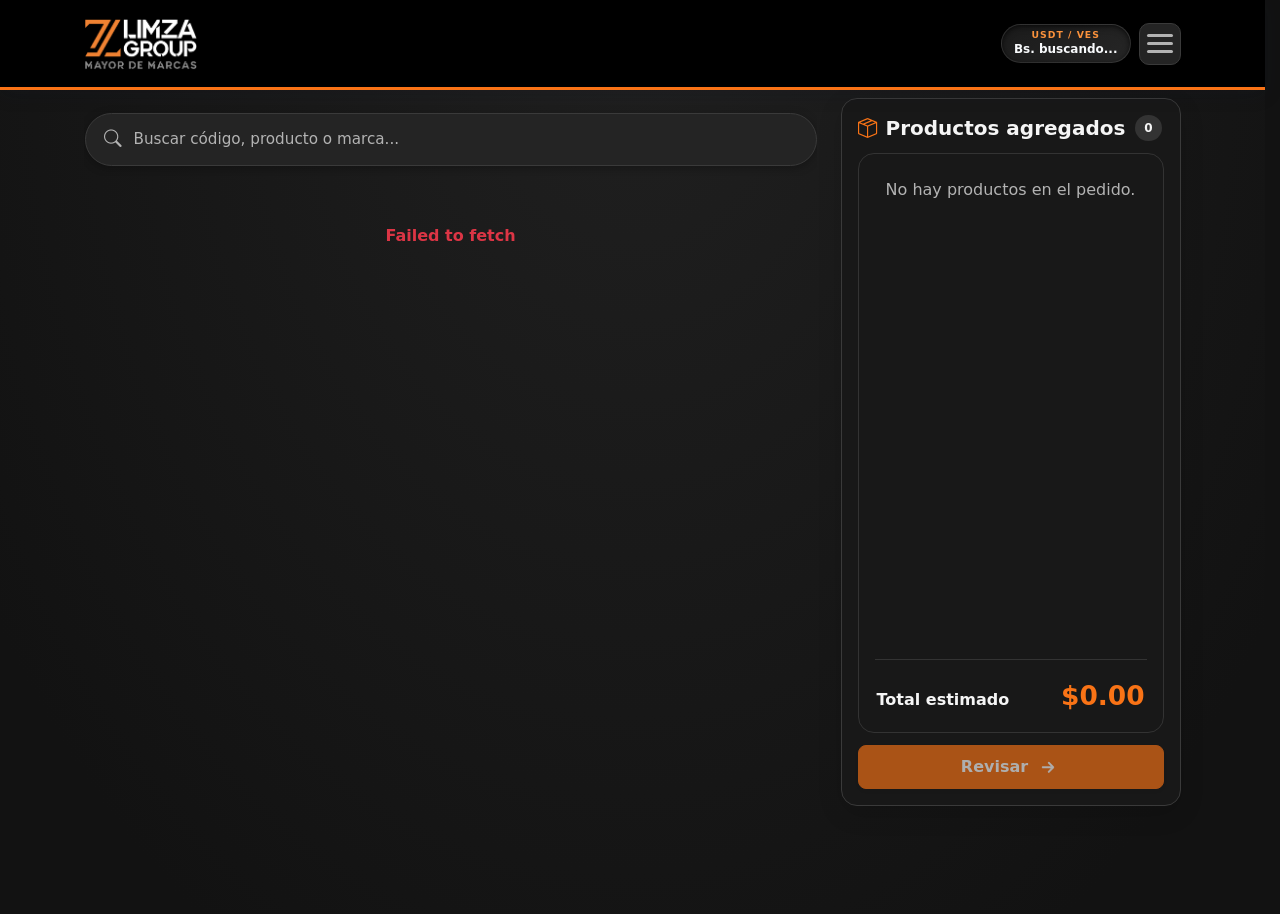
<file: index.html>
<!DOCTYPE html>
<html lang="es">
<head>
  <meta charset="UTF-8">
  <title>Portal de Pedidos de LIMZA GROUP</title>
  <meta name="viewport" content="width=device-width, initial-scale=1">
  <meta name="description" content="Consulta el catálogo de LIMZA GROUP y prepara tu pedido en línea.">
  <meta property="og:type" content="website">
  <meta property="og:locale" content="es_ES">
  <meta property="og:site_name" content="LIMZA GROUP">
  <meta property="og:title" content="Portal de Pedidos de LIMZA GROUP">
  <meta property="og:description" content="Consulta el catálogo de LIMZA GROUP y prepara tu pedido en línea.">
  <meta property="og:url" content="https://limzagroup.github.io/pedidos/">
  <meta property="og:image" content="https://limzagroup.github.io/pedidos/Open_Graph.png">
  <meta property="og:image:type" content="image/png">
  <meta property="og:image:width" content="512">
  <meta property="og:image:height" content="512">
  <link rel="icon" type="image/x-icon" href="https://limzagroup.github.io/pedidos/favicon.ico">
  <link rel="preconnect" href="https://limzagroup.github.io" crossorigin>
  <link rel="preload" as="image" href="https://limzagroup.github.io/pedidos/LIMZAGROUP_LOGO.webp" fetchpriority="high">
  <link rel="preconnect" href="https://cdn.jsdelivr.net" crossorigin>
  <link href="https://cdn.jsdelivr.net/npm/bootstrap@5.3.2/dist/css/bootstrap.min.css" rel="stylesheet">
  <link rel="stylesheet" href="https://cdn.jsdelivr.net/npm/bootstrap-icons@1.11.1/font/bootstrap-icons.css">
  <style>
    html { scrollbar-gutter: stable; }
    :root {
      --navbar-bg: #000000;
      --bg-color: #e9ecef;
      --brand-orange: #f97316;
      --brand-orange-hover: #ea580c;
      --brand-orange-light: #fff7ed;
    }
    body {
      background-color: var(--bg-color);
      font-family: system-ui, -apple-system, sans-serif;
      color: #334155;
    }
    .navbar-brand { font-weight: 700; letter-spacing: -0.5px; }
    .text-primary { color: var(--brand-orange) !important; }
    .bg-primary { background-color: var(--brand-orange) !important; color: #ffffff !important; }
    .btn-primary {
      background-color: var(--brand-orange) !important;
      border-color: var(--brand-orange) !important;
      color: #ffffff !important;
    }
    .btn-primary:hover, .btn-primary:active, .btn-primary:focus {
      background-color: var(--brand-orange-hover) !important;
      border-color: var(--brand-orange-hover) !important;
      box-shadow: 0 4px 12px rgba(249, 115, 22, 0.25) !important;
    }
    .btn-outline-primary {
      color: var(--brand-orange) !important;
      border-color: var(--brand-orange) !important;
    }
    .btn-outline-primary:hover, .btn-outline-primary:active, .btn-outline-primary:focus {
      background-color: var(--brand-orange) !important;
      color: #ffffff !important;
      box-shadow: 0 4px 12px rgba(249, 115, 22, 0.25) !important;
    }
    .spinner-border.text-primary { color: var(--brand-orange) !important; }
    .card-product {
      border: 1px solid #e2e8f0;
      border-radius: 16px;
      background: #ffffff;
    }
    .card-product.in-cart {
      border-color: var(--brand-orange);
      background-color: var(--brand-orange-light);
      box-shadow: 0 4px 12px rgba(249, 115, 22, 0.08);
    }
    .card-product.out-of-stock {
      background: #f8fafc;
    }
    .badge-cat {
      background-color: transparent;
      color: var(--brand-orange);
      font-weight: 600;
      font-size: 0.75rem;
      border-radius: 0;
      padding: 0;
    }
    .price-tag {
      color: #0f172a;
      font-size: 1.25rem;
    }
    .qty-control-box {
      display: flex;
      align-items: center;
      justify-content: center;
      gap: 3px;
      min-width: 120px;
      background: var(--brand-orange);
      border: 1px solid var(--brand-orange);
      border-radius: 50px;
      overflow: hidden;
      height: 44px;
      padding: 2px 5px;
      box-shadow: 0 2px 6px rgba(249, 115, 22, 0.18);
    }
    .qty-btn {
      width: 24px;
      min-width: 24px;
      height: 28px;
      min-height: 28px;
      flex: 0 0 24px;
      display: flex;
      align-items: center;
      justify-content: center;
      padding: 0;
      border: 0;
      background: transparent;
      color: #ffffff;
      cursor: pointer;
      font-size: 1.1rem;
      font-weight: 700;
      line-height: 1;
      border-radius: 50%;
      box-shadow: none;
      user-select: none;
    }
    .qty-btn:hover, .qty-btn:active {
      background: transparent;
      color: rgba(255, 255, 255, 0.78);
      box-shadow: none;
    }
    .qty-btn.is-pressed:not(:disabled) {
      color: #191919;
    }
    .qty-input {
      width: 48px;
      min-width: 48px;
      height: 26px;
      border: none;
      border-radius: 6px;
      text-align: center;
      font-weight: 700;
      background: #ffffff;
      color: #0f172a;
      outline: none;
      font-size: 0.95rem;
      padding: 0;
      appearance: textfield;
      -moz-appearance: textfield;
    }
    .qty-input::-webkit-inner-spin-button,
    .qty-input::-webkit-outer-spin-button {
      margin: 0;
      -webkit-appearance: none;
    }
    .bottom-checkout-bar {
      position: fixed;
      bottom: 0;
      left: 0;
      right: 0;
      background: #ffffff;
      border-top: 1px solid #e2e8f0;
      box-shadow: 0 -4px 20px rgba(0,0,0,0.08);
      padding: 14px 16px;
      z-index: 1040;
    }
    .toast-aviso {
      position: fixed;
      top: 90px;
      left: 50%;
      transform: translateX(-50%);
      background: #000000;
      color: white;
      padding: 12px 24px;
      border-radius: 8px;
      font-size: 0.9rem;
      font-weight: 500;
      z-index: 2000;
      box-shadow: 0 6px 20px rgba(0,0,0,0.25);
      opacity: 0;
      pointer-events: none;
      transition: opacity 0.3s ease, transform 0.3s ease;
      text-align: center;
      width: max-content;
      max-width: 90%;
    }
    .toast-aviso.show {
      opacity: 1;
      transform: translate(-50%, 5px);
    }
    /* Restauración de las clases del Modal de Pedidos (Vitales para el formulario) */
    .val-feedback {
      font-size: 0.75rem;
      margin-top: 3px;
      display: none;
    }
    .is-invalid ~ .val-feedback-invalid { display: block; color: #dc3545; }
    /* Recalibración de la barra de búsqueda para despejar el logotipo */
    .search-container {
      position: sticky;
      top: 85px;
      z-index: 1030;
      background-color: transparent;
      padding-top: 15px;
      padding-bottom: 10px;
      transition: clip-path 0.18s ease-out;
      clip-path: inset(0 0 0 0);
    }
    .search-container.hidden {
      clip-path: inset(0 0 100% 0);
      pointer-events: none;
    }
    .modern-search-wrapper {
      display: flex;
      align-items: center;
      background-color: #ffffff;
      border: 1px solid #e2e8f0;
      border-radius: 50px;
      padding: 4px 18px;
      box-shadow: none;
      transition: all 0.3s ease;
    }
    .modern-search-wrapper:focus-within {
      border-color: var(--brand-orange);
      box-shadow: none;
    }
    .modern-search-input {
      border: none;
      background: transparent;
      flex-grow: 1;
      padding: 10px 12px;
      font-size: 0.95rem;
      outline: none;
      color: #0f172a;
      appearance: none;
      -webkit-appearance: none;
    }
    .modern-search-input::-webkit-search-cancel-button,
    .modern-search-input::-webkit-search-decoration,
    .modern-search-input::-webkit-search-results-button,
    .modern-search-input::-webkit-search-results-decoration {
      display: none;
      -webkit-appearance: none;
    }
    .modern-search-input::placeholder {
      color: #94a3b8;
    }
    .modern-search-icon {
      color: #64748b;
      font-size: 1.1rem;
    }
    .modern-search-clear {
      background: none;
      border: none;
      color: #cbd5e1;
      font-size: 1.2rem;
      cursor: pointer;
      padding: 0;
      display: flex;
      transition: color 0.2s;
    }
    .modern-search-clear:hover {
      color: #ef4444;
    }
    .order-summary {
      display: flex;
      flex: 1 1 0%;
      flex-direction: column;
      min-height: 0;
      overflow: hidden;
      background: #ffffff;
      border: 1px solid #e2e8f0;
      border-radius: 16px;
      padding: 8px 16px 14px;
    }
    .order-summary-list {
      flex: 1 1 0%;
      min-height: 0;
      height: 0;
      max-height: none;
      overflow-y: auto;
      overscroll-behavior: contain;
      -webkit-overflow-scrolling: touch;
      touch-action: pan-y;
      scrollbar-width: thin;
      scrollbar-color: var(--brand-orange) transparent;
    }
    .order-summary-list::-webkit-scrollbar {
      width: 5px;
    }
    .order-summary-list::-webkit-scrollbar-thumb {
      border-radius: 5px;
      background: var(--brand-orange);
    }
    .order-summary-row {
      display: grid;
      grid-template-columns: minmax(0, 1fr) auto;
      gap: 6px 12px;
      align-items: center;
      padding: 10px 0;
      border-bottom: 1px solid #e2e8f0;
    }
    .order-summary-row:last-child {
      border-bottom: 0;
    }
    .order-summary-name {
      min-width: 0;
      color: #0f172a;
      font-weight: 600;
      overflow-wrap: anywhere;
    }
    .order-summary-details {
      min-width: 0;
    }
    .order-summary-meta {
      margin-top: 3px;
      color: #64748b;
      font-size: 0.78rem;
      line-height: 1.35;
      overflow-wrap: anywhere;
    }
    .order-summary-subtotal {
      color: #334155;
      font-weight: 700;
      white-space: nowrap;
    }
    .order-summary-actions {
      grid-column: 1 / -1;
      display: flex;
      align-items: center;
      justify-content: space-between;
      gap: 12px;
    }
    .order-qty-control {
      display: inline-flex;
      align-items: center;
      gap: 10px;
      min-height: 38px;
      padding: 3px 6px;
      border: 1px solid #e2e8f0;
      border-radius: 999px;
      background: #f8fafc;
    }
    .order-qty-button {
      width: 32px;
      height: 32px;
      min-height: 32px;
      padding: 0;
      display: inline-flex;
      align-items: center;
      justify-content: center;
      border: 0;
      background: transparent;
      color: #191919;
      box-shadow: none;
    }
    .order-qty-button span {
      display: inline-flex;
      width: 100%;
      height: 100%;
      align-items: center;
      justify-content: center;
      font-size: 1.1rem;
      font-weight: 700;
      line-height: 1;
    }
    .order-qty-button:hover:not(:disabled) {
      background: transparent;
    }
    .order-qty-button:active:not(:disabled) {
      background: transparent;
    }
    .order-qty-button:active:not(:disabled) span {
      color: var(--brand-orange-hover);
    }
    .order-qty-button.is-pressed:not(:disabled) span {
      color: var(--brand-orange-hover);
    }
    .order-qty-button:disabled {
      cursor: not-allowed;
      color: #a3a3a3;
    }
    .order-qty-value {
      min-width: 18px;
      text-align: center;
      color: #0f172a;
      font-weight: 700;
    }
    .order-total {
      display: flex;
      justify-content: space-between;
      align-items: baseline;
      gap: 12px;
      padding: 16px 2px 2px;
      border-top: 1px solid #e2e8f0;
      margin-top: 10px;
    }
    .order-total-label {
      color: #475569;
      font-size: 1rem;
      font-weight: 700;
    }
    .price-tag,
    .order-total-value,
    #totalBarra {
      font-family: system-ui, -apple-system, sans-serif;
      font-variant-numeric: tabular-nums;
    }
    .price-tag {
      font-weight: 500;
    }
    .order-total-value,
    #totalBarra {
      font-weight: 800;
    }
    #itemsBarra {
      background: #333333 !important;
      color: #f5f5f5 !important;
    }
    .order-total-value {
      color: var(--brand-orange-hover);
      font-size: 1.65rem;
      font-weight: 600;
      white-space: nowrap;
    }
    .desktop-order-heading {
      display: flex;
      align-items: center;
      gap: 10px;
    }
    .desktop-order-count {
      padding: 4px 9px;
      border-radius: 999px;
      background: #333333;
      color: #f5f5f5;
      font-size: 0.75rem;
      font-weight: 700;
      white-space: nowrap;
    }
    .desktop-order-panel {
      display: none;
    }
    @media (min-width: 992px) {
      .container {
        max-width: 1120px;
      }
      .catalog-layout {
        display: grid;
        grid-template-columns: minmax(0, 1fr) minmax(300px, 340px);
        align-items: start;
        gap: 24px;
      }
      .catalog-products {
        min-width: 0;
      }
      .desktop-order-panel {
        position: sticky;
        top: 108px;
        display: flex;
        flex-direction: column;
        gap: 12px;
        height: calc(100dvh - 192px);
        min-height: 280px;
        max-height: none;
        padding: 16px;
        overflow: hidden;
        color: var(--text-main);
        background: var(--surface);
        border: 1px solid var(--border-color);
        border-radius: 16px;
        box-shadow: 0 8px 24px rgba(0, 0, 0, 0.14);
      }
      .desktop-order-panel .order-summary {
        flex: 1 1 auto;
        min-height: 0;
        margin: 0 !important;
      }
      .desktop-order-panel .order-total {
        flex-shrink: 0;
      }
      .desktop-order-panel .order-summary-list {
        height: 0;
      }
      .desktop-order-panel .order-summary-row {
        gap: 4px 8px;
        padding: 6px 0;
      }
      .desktop-order-panel .order-summary-name {
        font-size: 0.92rem;
        line-height: 1.2;
      }
      .desktop-order-panel .order-summary-meta {
        font-size: 0.72rem;
      }
      .desktop-order-panel .order-qty-control {
        gap: 6px;
        min-height: 32px;
        padding: 2px 5px;
      }
      .desktop-order-panel .order-qty-button {
        width: 28px;
        height: 28px;
        min-height: 28px;
      }
      .desktop-order-panel .order-summary-actions {
        gap: 8px;
      }
      .bottom-checkout-bar {
        display: none !important;
      }
    }
    .order-customer-details {
      flex: 0 0 auto;
      padding-top: 10px;
    }
    .order-customer-details .order-field {
      position: relative;
      margin-bottom: 0.85rem !important;
    }
    #modalFinalizar .order-customer-details > .order-field,
    #modalFinalizar .order-customer-details > .order-rif-comment-row {
      margin-bottom: 1.1rem !important;
    }
    .order-customer-details .order-field-label {
      position: absolute;
      top: -0.48rem;
      left: 12px;
      z-index: 1;
      margin: 0;
      padding: 0 6px;
      background: var(--surface);
      font-size: 1rem;
      line-height: 1.1;
    }
    .order-customer-details .order-field .form-control {
      min-height: 46px;
      padding: 0.65rem 0.85rem;
      font-size: 1.05rem;
    }
    .order-customer-details .order-field .form-control::placeholder {
      font-size: 0.875rem;
    }
    .order-field-optional {
      margin-left: 2px;
      color: var(--text-muted);
      font-size: 0.65rem;
      font-weight: 400;
    }
    .order-rif-comment-row,
    .order-zone-vendedor-row {
      display: grid;
      grid-template-columns: minmax(0, 1fr) minmax(0, 1fr);
      align-items: start;
      gap: 10px;
    }
    .order-zone-vendedor-row .order-field {
      min-width: 0;
      margin-bottom: 0 !important;
    }
    .order-zone-vendedor-row .form-control {
      min-height: 38px;
      padding-top: 0.4rem;
      padding-bottom: 0.4rem;
    }
    .order-rif-comment-row .order-field {
      min-width: 0;
      margin-bottom: 0 !important;
    }
    .order-rif-comment-row .order-field-label {
      white-space: nowrap;
      font-size: 0.9rem;
    }
    .order-rif-field .order-field-label {
      font-size: 0.82rem;
    }
    .order-rif-field .order-field-optional {
      font-size: 0.72rem;
    }
    .order-rif-comment-row .form-control {
      min-height: 38px;
      padding-top: 0.4rem;
      padding-bottom: 0.4rem;
    }
    #comentarioPedido {
      min-height: 46px;
    }
    #modalFinalizar .order-customer-details {
      display: flex;
      flex-direction: column;
      gap: 12px;
    }
    #modalFinalizar .order-customer-details > .order-field,
    #modalFinalizar .order-customer-details > .order-zone-vendedor-row,
    #modalFinalizar .order-customer-details > .order-rif-comment-row {
      margin-bottom: 0 !important;
    }
    #modalFinalizar .order-zone-vendedor-row .form-control,
    #modalFinalizar .order-rif-comment-row .form-control {
      min-height: 46px;
    }
    @media (max-width: 575.98px) {
      #modalFinalizar .order-customer-details {
        gap: 8px;
      }
    }
    .order-modal-dialog {
      width: calc(100vw - 1rem);
      max-width: 620px;
      height: calc(100vh - 1rem);
      height: calc(100dvh - 1rem);
      margin: 0.5rem auto;
    }
    #modalFinalizar .modal-content {
      height: 100%;
    }
    #modalFinalizar .modal-body {
      display: flex;
      flex: 1 1 auto;
      flex-direction: column;
      min-height: 0;
      overflow: hidden;
    }
    #modalFinalizar .modal-footer {
      display: block;
      flex-shrink: 0;
      padding: 0.5rem 1rem 1rem;
      border-top: 0;
      border-radius: 0 0 20px 20px;
    }
    @media (max-width: 575.98px) {
      .order-modal-dialog {
        width: calc(100vw - 0.5rem);
        max-width: none;
        height: calc(100vh - 0.5rem);
        height: calc(100dvh - 0.5rem);
        max-height: calc(100dvh - 0.5rem);
        margin: 0.25rem auto !important;
      }
      #modalFinalizar .modal-content {
        min-height: 0;
        max-height: 100%;
      }
      .order-summary {
        padding-right: 12px;
        padding-left: 12px;
      }
      #modalFinalizar .modal-footer {
        padding: 0 1rem calc(1.1rem - 1px);
      }
      #modalFinalizar #btnEnviar {
        margin-bottom: 0 !important;
      }
      #modalFinalizar #formularioPedido > .order-rif-comment-row {
        margin-bottom: 0 !important;
      }
    }
    @media (max-width: 575.98px) and (max-height: 800px) {
      #modalFinalizar .modal-header {
        padding: 0.65rem 1rem 0.2rem;
      }
      #modalFinalizar .modal-body {
        padding: 0.65rem 1rem 1.1rem;
      }
      #modalFinalizar .order-summary {
        padding: 6px 10px 8px;
        margin-bottom: 0.6rem !important;
      }
      #modalFinalizar .order-summary-list {
        max-height: none;
      }
      #modalFinalizar .order-summary-row {
        padding: 6px 0;
      }
      #modalFinalizar .order-summary-meta {
        margin-top: 1px;
        font-size: 0.72rem;
      }
      #modalFinalizar .order-qty-control {
        min-height: 34px;
        padding: 2px 5px;
      }
      #modalFinalizar .order-qty-button {
        width: 28px;
        height: 28px;
        min-height: 28px;
      }
      #modalFinalizar .order-total {
        padding-top: 7px;
        margin-top: 5px;
      }
      #modalFinalizar .order-total-value {
        font-size: 1.35rem;
      }
      #modalFinalizar .order-customer-details {
        padding-top: 0;
      }
      #modalFinalizar .order-customer-details .form-label {
        margin-bottom: 0.15rem;
      }
      #modalFinalizar .order-customer-details .mb-2,
      #modalFinalizar .order-customer-details .mb-3 {
        margin-bottom: 0.45rem !important;
      }
      #modalFinalizar .order-customer-details .form-control {
        min-height: 38px;
        padding-top: 0.35rem;
        padding-bottom: 0.35rem;
      }
      #modalFinalizar .order-rif-comment-row .form-control {
        min-height: 32px;
        padding-top: 0.25rem;
        padding-bottom: 0.25rem;
      }
      #modalFinalizar #btnEnviar {
        min-height: 42px;
        padding-top: 0.45rem !important;
        padding-bottom: 0.45rem !important;
      }
    }
    @media (max-width: 575.98px) and (max-height: 600px) {
      #modalFinalizar .order-summary {
        padding-top: 3px;
        padding-bottom: 5px;
        margin-bottom: 0.3rem !important;
      }
      #modalFinalizar .order-total {
        padding-top: 4px;
        margin-top: 2px;
      }
      #modalFinalizar .order-customer-details .mb-2,
      #modalFinalizar .order-customer-details .mb-3 {
        margin-bottom: 0.2rem !important;
      }
      #modalFinalizar .order-customer-details .form-control {
        min-height: 32px;
      }
      #modalFinalizar .order-rif-comment-row .form-control {
        min-height: 28px;
      }
      #modalFinalizar #btnEnviar {
        min-height: 36px;
      }
    }
    @media (max-width: 575.98px) {
      #modalFinalizar .order-customer-details {
        display: grid;
        gap: 12px;
      }
      #modalFinalizar .modal-body {
        padding-bottom: 8px;
      }
      #modalFinalizar .order-customer-details > .order-field,
      #modalFinalizar .order-customer-details > .order-rif-comment-row {
        margin-bottom: 0 !important;
      }
      #modalFinalizar #btnEnviar {
        margin-top: 4px !important;
      }
      #modalFinalizar .modal-footer {
        padding-bottom: 11px;
      }
    }
    @media (max-width: 359.98px) {
      .order-rif-comment-row {
        grid-template-columns: minmax(0, 1fr) minmax(0, 1fr);
      }
    }
    :root {
      color-scheme: light;
      --surface: #ffffff;
      --text-main: #0f172a;
      --text-muted: #475569;
      --border-color: #cbd5e1;
      --focus-ring: 0 0 0 3px rgba(249, 115, 22, 0.35);
    }
    body {
      color: var(--text-main);
      padding-bottom: calc(100px + env(safe-area-inset-bottom));
      line-height: 1.5;
    }
    .skip-link {
      position: fixed;
      top: 8px;
      left: 8px;
      z-index: 2000;
      padding: 10px 14px;
      color: #ffffff;
      background: var(--navbar-bg);
      border-radius: 8px;
      transform: translateY(-150%);
    }
    .skip-link:focus {
      transform: translateY(0);
      color: #ffffff;
    }
    :focus-visible {
      outline: 3px solid var(--brand-orange);
      outline-offset: 3px;
      box-shadow: var(--focus-ring);
    }
    .btn, .form-control, .qty-btn, .modern-search-clear {
      min-height: 44px;
    }
    .btn.btn-delete-icon {
      min-height: 34px;
    }
    .btn-delete-icon {
      width: 34px;
      min-width: 34px;
      height: 34px;
      min-height: 34px;
      flex: 0 0 34px;
      padding: 0;
      appearance: textfield;
      -moz-appearance: textfield;
    }
    .qty-editor-pill {
      display: inline-flex;
      align-items: center;
      justify-content: center;
      gap: 3px;
      min-width: 178px;
      height: 44px;
      padding: 2px 6px;
      overflow: hidden;
      border: 1px solid var(--brand-orange);
      border-radius: 50px;
      background: var(--brand-orange);
      box-shadow: 0 2px 6px rgba(249, 115, 22, 0.18);
    }
    .qty-editor-actions {
      display: inline-flex;
      align-items: center;
      gap: 7px;
    }
    .qty-editor-delete {
      width: 40px;
      min-width: 40px;
      height: 40px;
      min-height: 40px;
      padding: 0;
      display: inline-flex;
      align-items: center;
      justify-content: center;
      border: 1px solid #dc3545;
      border-radius: 50%;
      background: #ffffff;
      color: #dc3545;
      transition: background-color 0.15s ease-in-out, border-color 0.15s ease-in-out, color 0.15s ease-in-out;
    }
    .qty-editor-delete:hover,
    .qty-editor-delete:active {
      border-color: #dc3545;
      background: #dc3545;
      color: #ffffff;
    }
    .qty-editor-confirm {
      width: 32px;
      min-width: 32px;
      height: 32px;
      min-height: 32px;
      padding: 0;
      display: inline-flex;
      align-items: center;
      justify-content: center;
      border: 0;
      border-radius: 50%;
      background: rgba(255, 255, 255, 0.2);
      color: #ffffff;
      font-size: 1.1rem;
    }
    .qty-editor-pill .qty-input {
      width: 56px;
      min-width: 56px;
    }
    .qty-editor-confirm:hover,
    .qty-editor-confirm:active {
      background: rgba(255, 255, 255, 0.3);
      color: #ffffff;
    }
    .qty-editor-pill .qty-btn {
      height: 28px;
      min-height: 28px;
    }
    .btn:disabled {
      cursor: not-allowed;
      opacity: 0.65;
    }
    #btnAbrirModal {
      border-radius: 10px !important;
      min-width: 132px;
      min-height: 44px;
      justify-content: center;
    }
    .checkout-review-button {
      display: flex;
      align-items: center;
      justify-content: center;
      gap: 0.5rem;
    }
    .checkout-review-arrow {
      font-size: 1.5rem;
      line-height: 1;
      -webkit-text-stroke: 0.4px currentColor;
    }
    #btnAbrirModal span {
      font-size: 1.125rem;
    }
    .navbar {
      box-shadow: 0 4px 18px rgba(15, 23, 42, 0.16);
    }
    .card-product {
      height: 100%;
      box-shadow: 0 2px 8px rgba(15, 23, 42, 0.04);
      transition: border-color 0.2s ease, background-color 0.2s ease, box-shadow 0.2s ease;
    }
    .card-product:not(.out-of-stock):hover {
      border-color: #94a3b8;
      box-shadow: 0 8px 22px rgba(15, 23, 42, 0.08);
    }
    .card-product.out-of-stock {
      opacity: 1;
      color: var(--text-muted);
    }
    .bottom-checkout-bar {
      padding-bottom: calc(14px + env(safe-area-inset-bottom));
      padding-right: 4px;
      padding-left: 4px;
      background: rgba(255, 255, 255, 0.97);
      backdrop-filter: blur(12px);
    }
    .bottom-checkout-bar .container {
      padding-right: 8px !important;
      padding-left: 8px !important;
    }
    .checkout-summary {
      min-width: 0;
      flex: 1 1 auto;
    }
    .checkout-figures {
      display: flex;
      flex-wrap: wrap;
      align-items: baseline;
      gap: 0 0.5rem;
    }
    #totalBarra,
    #itemsBarra,
    #btnAbrirModal {
      white-space: nowrap;
    }
    #btnAbrirModal {
      flex: 0 0 auto;
    }
    .modern-search-input:focus,
    .qty-input:focus {
      outline: none;
    }
    .modern-search-input:focus-visible {
      outline: none;
      box-shadow: none;
    }
    .modern-search-clear {
      min-width: 44px;
      align-items: center;
      justify-content: center;
    }
    .form-control {
      border-color: var(--border-color);
    }
    .form-control:focus {
      border-color: var(--brand-orange);
      box-shadow: var(--focus-ring);
    }
    .val-feedback {
      font-size: 0.8125rem;
      font-weight: 600;
    }
    @media (max-width: 575.98px) {
      .bottom-checkout-bar .container {
        gap: 8px;
      }
      .bottom-checkout-bar .btn {
        gap: 0.3rem !important;
        padding: 0.55rem 0.6rem !important;
        font-size: 0.82rem;
      }
      .bottom-checkout-bar .btn .checkout-review-arrow {
        font-size: 1.5rem !important;
      }
    }
    @media (prefers-reduced-motion: reduce) {
      *, *::before, *::after {
        scroll-behavior: auto !important;
        animation-duration: 0.01ms !important;
        animation-iteration-count: 1 !important;
        transition-duration: 0.01ms !important;
      }
    }
    .navbar-actions {
      position: absolute;
      top: 0;
      bottom: 0;
      right: 12px;
      display: flex;
      align-items: center;
      justify-content: flex-end;
      gap: 10px;
    }
    :root {
      color-scheme: dark;
      --bg-color: #121212;
      --brand-orange-light: #2b1d13;
      --surface: #181818;
      --text-main: #f5f5f5;
      --text-muted: #b3b3b3;
      --border-color: #3a3a3a;
      --focus-ring: 0 0 0 3px rgba(249, 115, 22, 0.38);
    }
    body {
      background: radial-gradient(ellipse at top, #202020 0, #121212 48rem);
    }
    .text-dark {
      color: #f5f5f5 !important;
    }
    .text-muted {
      color: var(--text-muted) !important;
    }
    .search-container {
      background: transparent;
    }
    .modern-search-wrapper {
      background: #242424;
      border-color: #3a3a3a;
      box-shadow: 0 2px 10px rgba(0, 0, 0, 0.28);
    }
    .modern-search-wrapper:focus-within {
      background: #2a2a2a;
      border-color: var(--brand-orange);
      box-shadow: 0 2px 10px rgba(0, 0, 0, 0.28);
    }
    .modern-search-input {
      color: #ffffff;
    }
    .modern-search-input::placeholder,
    .modern-search-icon {
      color: #b3b3b3;
    }
    .card-product {
      color: #f5f5f5;
      background: #181818;
      border-color: #282828;
      box-shadow: none;
    }
    .card-product:not(.out-of-stock):hover {
      background: #222222;
      border-color: #414141;
      box-shadow: 0 8px 22px rgba(0, 0, 0, 0.28);
    }
    .card-product.in-cart {
      background: #241b15;
      box-shadow: inset 3px 0 0 var(--brand-orange);
    }
    .card-product.out-of-stock {
      color: var(--text-muted);
      background: #181818;
      border-color: #282828;
    }
    .price-tag {
      color: #ffffff;
    }
    .bottom-checkout-bar {
      background: rgba(24, 24, 24, 0.96);
      border-color: #303030;
      box-shadow: 0 -6px 24px rgba(0, 0, 0, 0.3);
    }
    .order-summary {
      background: #181818;
      border-color: #333333;
    }
    .order-summary-row {
      border-color: #333333;
    }
    .order-summary-name,
    .order-qty-value,
    .order-total-label,
    .order-summary-subtotal {
      color: #f5f5f5;
    }
    .order-summary-meta {
      color: #b3b3b3;
    }
    .order-qty-control {
      background: #242424;
      border-color: #3a3a3a;
    }
    .order-qty-button {
      color: #f5f5f5;
    }
    .order-qty-button:disabled {
      color: rgba(255, 255, 255, 0.55);
    }
    .order-total {
      border-color: #333333;
    }
    .order-total-value {
      color: var(--brand-orange);
    }
    .qty-input {
      background: #252525;
      color: #ffffff;
    }
    .qty-editor-pill {
      box-shadow: 0 3px 12px rgba(249, 115, 22, 0.22);
    }
    .qty-editor-delete {
      background: #181818;
    }
    .modal-content {
      color: #f5f5f5;
      background: #181818;
      border: 1px solid #333333 !important;
    }
    #btnBorrarPedido {
      color: #f5f5f5;
      background: transparent;
      border: 1px solid #3a3a3a;
    }
    #btnBorrarPedido:hover,
    #btnBorrarPedido:focus {
      color: #ffffff;
      background: transparent;
      border-color: #4a4a4a;
    }
    .modal-header {
      color: #f5f5f5;
    }
    .btn-close {
      filter: invert(1) grayscale(100%) brightness(200%);
      opacity: 0.75;
    }
    .form-label {
      color: #e5e5e5;
    }
    .form-control {
      color: #ffffff;
      background-color: #242424;
      border-color: #3a3a3a;
    }
    .form-control::placeholder {
      color: #9a9a9a;
    }
    .form-control:focus {
      color: #ffffff;
      background-color: #2a2a2a;
      border-color: var(--brand-orange);
    }
    .toast-aviso {
      background: #242424;
      border: 1px solid #3a3a3a;
      box-shadow: 0 8px 24px rgba(0, 0, 0, 0.45);
    }
    .btn-light {
      color: #d4d4d4 !important;
      background: #242424 !important;
      border-color: #3a3a3a !important;
    }
    body.light-mode {
      color-scheme: light;
      --bg-color: #f5f5f5;
      --brand-orange-light: #fff3e8;
      --surface: #ffffff;
      --text-main: #191919;
      --text-muted: #6b6b6b;
      --border-color: #e5e5e5;
      --focus-ring: 0 0 0 3px rgba(249, 115, 22, 0.35);
      background: linear-gradient(180deg, #f0f0f0 0, #f7f7f7 280px, #f5f5f5 100%);
      color: #191919;
    }
    body.light-mode .text-dark {
      color: #191919 !important;
    }
    body.light-mode .text-muted {
      color: #6b6b6b !important;
    }
    body.light-mode .search-container {
      background: transparent;
    }
    body.light-mode .modern-search-wrapper {
      background: #ffffff;
      border-color: transparent;
      box-shadow: 0 2px 10px rgba(0, 0, 0, 0.1);
    }
    body.light-mode .modern-search-wrapper:focus-within {
      background: #ffffff;
      border-color: var(--brand-orange);
      box-shadow: 0 2px 10px rgba(0, 0, 0, 0.1);
    }
    body.light-mode .modern-search-input {
      color: #191919;
    }
    body.light-mode .modern-search-input::placeholder,
    body.light-mode .modern-search-icon {
      color: #777777;
    }
    body.light-mode .card-product {
      color: #191919;
      background: #ffffff;
      border-color: transparent;
      border-radius: 18px;
      box-shadow: 0 2px 10px rgba(0, 0, 0, 0.06);
    }
    body.light-mode .card-product:not(.out-of-stock):hover {
      background: #fafafa;
      border-color: #e5e5e5;
      box-shadow: 0 8px 22px rgba(0, 0, 0, 0.1);
    }
    body.light-mode .card-product.in-cart {
      background: #fff8f2;
      border-color: var(--brand-orange);
      box-shadow: inset 3px 0 0 var(--brand-orange), 0 3px 12px rgba(249, 115, 22, 0.1);
    }
    body.light-mode .card-product.out-of-stock {
      color: #777777;
      background: #f0f0f0;
      border-color: transparent;
    }
    body.light-mode .price-tag {
      color: #191919;
    }
    body.light-mode .bottom-checkout-bar {
      background: rgba(255, 255, 255, 0.96);
      border-color: #e5e5e5;
      box-shadow: 0 -5px 22px rgba(0, 0, 0, 0.1);
    }
    body.light-mode #itemsBarra {
      background: #eeeeee !important;
      color: #404040 !important;
      border: 0;
    }
    body.light-mode .desktop-order-count {
      background: #eeeeee;
      color: #404040;
    }
    body.light-mode .order-summary {
      background: #ffffff;
      border-color: #e5e5e5;
      border-radius: 18px;
      box-shadow: 0 2px 12px rgba(0, 0, 0, 0.05);
    }
    body.light-mode .order-summary-row {
      border-color: #e8e8e8;
    }
    body.light-mode .order-summary-name,
    body.light-mode .order-qty-value,
    body.light-mode .order-total-label,
    body.light-mode .order-summary-subtotal {
      color: #191919;
    }
    body.light-mode .order-summary-meta {
      color: #6b6b6b;
    }
    body.light-mode .order-qty-control {
      background: #f5f5f5;
      border-color: #e5e5e5;
    }
    body.light-mode .order-qty-button {
      color: #191919;
    }
    body.light-mode .order-qty-button:disabled {
      color: #a3a3a3;
    }
    body.light-mode .order-qty-value {
      color: #191919;
    }
    body.light-mode .order-total {
      border-color: #e5e5e5;
    }
    body.light-mode .order-total-value {
      color: var(--brand-orange-hover);
    }
    body.light-mode .qty-input {
      background: #ffffff;
      color: #191919;
    }
    body.light-mode .qty-editor-delete {
      background: #ffffff;
    }
    body.light-mode .modal-content {
      color: #191919;
      background: #ffffff;
      border: 1px solid #e5e5e5 !important;
      border-radius: 20px;
      box-shadow: 0 18px 50px rgba(0, 0, 0, 0.18) !important;
    }
    body.light-mode #btnBorrarPedido {
      color: #333333;
      background: transparent;
      border-color: #e5e5e5;
    }
    body.light-mode #btnBorrarPedido:hover,
    body.light-mode #btnBorrarPedido:focus {
      color: #191919;
      background: transparent;
      border-color: #d5d5d5;
    }
    body.light-mode .modal-header,
    body.light-mode .form-label {
      color: #191919;
    }
    body.light-mode .btn-close {
      filter: none;
      opacity: 0.7;
    }
    body.light-mode .form-control {
      color: #191919;
      background-color: #f7f7f7;
      border-color: #e5e5e5;
      border-radius: 10px;
    }
    body.light-mode .form-control::placeholder {
      color: #777777;
    }
    body.light-mode .form-control:focus {
      color: #191919;
      background-color: #ffffff;
      border-color: var(--brand-orange);
      box-shadow: 0 0 0 3px rgba(249, 115, 22, 0.18);
    }
    #modalFinalizar .order-customer-details .form-control,
    #modalFinalizar .order-customer-details .form-control:focus {
      background-color: transparent;
    }
    body.light-mode .toast-aviso {
      background: #ffffff;
      border: 1px solid #e5e5e5;
      color: #191919;
      box-shadow: 0 8px 24px rgba(0, 0, 0, 0.16);
    }
    body.light-mode .btn-light {
      color: #626262 !important;
      background: #f2f2f2 !important;
      border-color: #e5e5e5 !important;
    }
    body.light-mode .menu-toggle {
      border-color: #4a4a4a;
      background: #ffffff;
      color: #333333;
      box-shadow: 0 2px 8px rgba(0, 0, 0, 0.24);
    }
    body.light-mode .navbar-menu {
      --bs-dropdown-bg: #ffffff;
      --bs-dropdown-color: #191919;
      --bs-dropdown-border-color: #e5e5e5;
      --bs-dropdown-link-color: #191919;
      --bs-dropdown-link-hover-bg: #f3f3f3;
      --bs-dropdown-link-hover-color: #191919;
      --bs-dropdown-link-active-bg: #f3f3f3;
      --bs-dropdown-link-active-color: #191919;
      box-shadow: 0 12px 32px rgba(0, 0, 0, 0.16);
    }
    @media (hover: hover) and (pointer: fine) {
      body.light-mode .menu-toggle:hover {
        border-color: var(--brand-orange);
        background: #fff3e8;
        color: var(--brand-orange-hover);
        box-shadow: 0 0 0 3px rgba(249, 115, 22, 0.2), 0 4px 12px rgba(249, 115, 22, 0.28);
      }
    }
    body.light-mode .menu-toggle:active,
    body.light-mode .menu-toggle.show {
      border-color: var(--brand-orange);
      background: #fff3e8;
      color: var(--brand-orange-hover);
      box-shadow: 0 0 0 3px rgba(249, 115, 22, 0.2), 0 4px 12px rgba(249, 115, 22, 0.28);
    }
    body.light-mode .menu-toggle:focus:not(:focus-visible):not(.show) {
      outline: none;
      box-shadow: 0 2px 8px rgba(0, 0, 0, 0.24);
    }
    body.light-mode .menu-toggle:focus-visible {
      box-shadow: 0 0 0 3px rgba(249, 115, 22, 0.32), 0 4px 12px rgba(249, 115, 22, 0.24);
    }
  </style>
  <link rel="stylesheet" href="navigation.css">
</head>
<body>
  <a class="skip-link" href="#contenidoPrincipal">Saltar al contenido</a>
  <div id="toastAviso" class="toast-aviso" role="status" aria-live="polite" aria-atomic="true">
    <div class="d-flex align-items-center justify-content-center gap-2">
      <i class="bi bi-check-circle-fill text-primary"></i>
      <span id="toastTexto">Producto agregado</span>
    </div>
  </div>
  <nav class="navbar navbar-dark sticky-top" aria-label="Navegación principal" style="background-color: var(--navbar-bg); z-index: 1050; border-bottom: 3px solid var(--brand-orange);">
    <div class="container py-2 d-flex justify-content-between align-items-center">
      <!-- LOGOTIPO CORPORATIVO -->
      <img src="https://limzagroup.github.io/pedidos/LIMZAGROUP_LOGO.webp" alt="LIMZA GROUP" width="220" height="55" fetchpriority="high" style="max-height: 55px; width: auto; object-fit: contain;">
      <div class="navbar-actions">
        <button id="btnAbrirMenu" class="menu-toggle" type="button" aria-expanded="false" aria-label="Abrir menú" title="Abrir menú" aria-controls="menuPrincipal">
          <span class="menu-toggle-icon" aria-hidden="true"></span>
        </button>
      </div>
      <nav id="menuPrincipal" class="app-menu" aria-label="Menú principal" hidden>
        <a href="./" aria-current="page">
          <i class="bi bi-bag-check" aria-hidden="true"></i><span>Pedidos</span>
        </a>
        <a href="catalogo.html">
          <i class="bi bi-grid" aria-hidden="true"></i><span>Catálogo digital</span>
        </a>
        <a href="descargar-catalogo.html">
          <i class="bi bi-file-earmark-arrow-down" aria-hidden="true"></i><span>Descargar catálogo</span>
        </a>
        <div class="theme-setting">
          <span class="theme-label-group"><i id="iconoTema" class="bi bi-moon" aria-hidden="true"></i><span id="etiquetaTema">Oscuro</span></span>
          <button id="btnCambiarTema" type="button" role="switch" aria-label="Cambiar a modo claro" aria-checked="false">
            <span class="theme-switch" aria-hidden="true"><span class="theme-switch-thumb"></span></span>
          </button>
        </div>
      </nav>
    </div>
  </nav>
  <main id="contenidoPrincipal" tabindex="-1">
  <div class="container py-2 catalog-layout">
    <section class="catalog-products" aria-label="Productos disponibles">
      <div id="searchWrapper" class="search-container">
        <div class="modern-search-wrapper">
          <label class="visually-hidden" for="buscador">Buscar productos por código, nombre o categoría</label>
          <i class="bi bi-search modern-search-icon" aria-hidden="true"></i>
          <input type="search" id="buscador" class="modern-search-input" placeholder="Buscar código, producto o marca..." autocomplete="off">
          <button class="modern-search-clear d-none" id="btnLimpiarBuscador" type="button" aria-label="Limpiar búsqueda">
            <i class="bi bi-x-circle-fill" aria-hidden="true"></i>
          </button>
        </div>
      </div>
      <div id="cargando" class="text-center py-5" role="status" aria-live="polite" aria-busy="true">
        <div class="spinner-border text-primary" aria-hidden="true"></div>
        <p class="mt-2 text-muted fw-semibold small">Sincronizando inventario...</p>
      </div>
      <div id="contenedorProductos" class="row g-2 g-md-3" role="region" aria-label="Catálogo de productos" aria-live="polite" aria-relevant="additions text"></div>
    </section>
    <aside class="desktop-order-panel" aria-labelledby="tituloPedidoLateral">
      <div class="desktop-order-heading">
        <h2 id="tituloPedidoLateral" class="fs-5 fw-bold mb-0"><i class="bi bi-box-seam me-2 text-primary" aria-hidden="true"></i>Productos agregados</h2>
        <span id="desktopItemsCount" class="desktop-order-count" aria-label="0 productos" aria-live="polite">0</span>
      </div>
      <section class="order-summary" aria-label="Resumen del pedido">
        <div id="desktopListaItems" class="order-summary-list" role="list" aria-label="Productos incluidos en el pedido">
          <p class="text-center text-muted py-3 mb-0">No hay productos en el pedido.</p>
        </div>
        <div class="order-total" aria-live="polite">
          <span class="order-total-label">Total estimado</span>
          <span class="order-total-value" id="desktopTotal">$0.00</span>
        </div>
      </section>
      <button class="btn btn-primary w-100 py-2 fw-bold rounded-3 shadow-sm checkout-review-button" id="btnAbrirPedidoDesktop" type="button" disabled>
        <span>Revisar</span>
        <i class="bi bi-arrow-right-short checkout-review-arrow" aria-hidden="true"></i>
      </button>
    </aside>
  </div>
  </main>
  <div class="bottom-checkout-bar d-none" id="barraCheckout" aria-hidden="true">
    <div class="container d-flex justify-content-between align-items-center p-0">
      <div class="checkout-summary">
        <div class="text-muted" style="font-size: 0.75rem;">Total estimado</div>
        <div class="checkout-figures">
          <span id="totalBarra" class="fw-bold fs-4 text-primary" aria-live="polite">$0.00</span>
          <span id="itemsBarra" class="badge bg-secondary rounded-pill small" aria-live="polite">0 productos</span>
        </div>
      </div>
      <button class="btn btn-primary px-3 py-2 fw-bold rounded-3 shadow-sm d-flex align-items-center gap-2 checkout-review-button" id="btnAbrirModal" disabled>
        <span>Revisar</span>
        <i class="bi bi-arrow-right-short checkout-review-arrow" aria-hidden="true"></i>
      </button>
    </div>
  </div>
  <!-- Modal de Orden Principal -->
  <div class="modal fade" id="modalFinalizar" tabindex="-1" aria-hidden="true" aria-labelledby="tituloModalFinalizar" data-bs-backdrop="static">
    <div class="modal-dialog modal-dialog-centered modal-dialog-scrollable order-modal-dialog">
      <div class="modal-content border-0 shadow-lg" style="border-radius: 20px;">
        <div class="modal-header border-bottom-0 pb-0">
          <div class="d-flex align-items-center gap-4">
            <h2 class="modal-title fs-5 fw-bold text-dark mb-0" id="tituloModalFinalizar"><i class="bi bi-receipt me-2 text-primary" aria-hidden="true"></i>Revisar Pedido</h2>
            <button type="button" id="btnBorrarPedido" class="btn btn-sm d-inline-flex align-items-center gap-1" aria-label="Borrar todo el pedido" disabled style="min-height: 32px; padding: 5px 10px; border-radius: 8px; white-space: nowrap;">
              <i class="bi bi-trash3" aria-hidden="true"></i>
              <span>Borrar todo</span>
            </button>
          </div>
          <button type="button" class="btn-close" data-bs-dismiss="modal" aria-label="Cerrar"></button>
        </div>
        <div class="modal-body">
          <section class="order-summary mb-3" aria-label="Resumen del pedido">
            <div id="modalListaItems" class="order-summary-list" role="list" aria-label="Productos incluidos en el pedido"></div>
            <div class="order-total" aria-live="polite">
              <span class="order-total-label">Total estimado</span>
              <span class="order-total-value" id="modalTotal">$0.00</span>
            </div>
          </section>
          <form id="formularioPedido" class="order-customer-details" novalidate>
            <div class="order-field mb-2">
              <label for="clienteNombre" class="form-label order-field-label fw-semibold">Cliente</label>
              <input type="text" id="clienteNombre" class="form-control rounded-3 px-3" maxlength="60" placeholder="Persona o Razón Social" autocomplete="organization" aria-describedby="clienteAyuda" aria-required="true" required>
              <div id="clienteAyuda" class="val-feedback val-feedback-invalid px-2"></div>
            </div>
            <div class="order-zone-vendedor-row mb-2">
              <div class="order-field order-zone-field">
                <label for="zonaPedido" class="form-label order-field-label fw-semibold">Zona <span class="order-field-optional">(Opcional)</span></label>
                <input type="text" id="zonaPedido" class="form-control rounded-3 px-3" maxlength="40" placeholder="Valencia" autocomplete="off" aria-describedby="zonaAyuda">
                <div id="zonaAyuda" class="val-feedback val-feedback-invalid px-2"></div>
              </div>
              <div class="order-field order-vendedor-field">
                <label for="vendedorNombre" class="form-label order-field-label fw-semibold">Vendedor</label>
                <input type="text" id="vendedorNombre" class="form-control rounded-3 px-3" maxlength="40" placeholder="Nombre y apellido" autocomplete="name" aria-describedby="vendedorAyuda" aria-required="true" required>
                <div id="vendedorAyuda" class="val-feedback val-feedback-invalid px-2"></div>
              </div>
            </div>
            <div class="order-rif-comment-row mb-2">
              <div class="order-field order-rif-field">
                <label for="clienteRif" class="form-label order-field-label fw-semibold">RIF cliente</label>
                <input type="text" id="clienteRif" class="form-control rounded-3 px-3" maxlength="11" placeholder="J-123456789" autocomplete="off" aria-describedby="rifAyuda">
                <div id="rifAyuda" class="val-feedback val-feedback-invalid px-2">Formato inválido. Usa V-, E-, J-, G-, P- o C- seguido de 6 a 9 dígitos.</div>
              </div>
              <div class="order-field order-comment-field">
                <label for="comentarioPedido" class="form-label order-field-label fw-semibold">Comentarios <span class="order-field-optional">(Opcional)</span></label>
                <input type="text" id="comentarioPedido" name="comentario" class="form-control rounded-3 px-3" maxlength="100" placeholder="Añade una nota a tu pedido..." autocomplete="off">
              </div>
            </div>
          </form>
        </div>
        <div class="modal-footer">
          <button type="submit" id="btnEnviar" form="formularioPedido" class="btn btn-primary w-100 py-2 fw-bold rounded-3 shadow-sm" disabled>
            <i class="bi bi-send-check me-2"></i>Enviar Pedido
          </button>
        </div>
      </div>
    </div>
  </div>
  <div class="modal fade" id="modalConfirmarBorrado" tabindex="-1" aria-hidden="true" aria-labelledby="tituloConfirmarBorrado" aria-describedby="mensajeConfirmarBorrado" data-bs-backdrop="static" style="z-index: 1070;">
    <div class="modal-dialog modal-dialog-centered modal-sm" style="width: calc(100% - 1rem); max-width: 340px; margin: 0.5rem auto;">
      <div class="modal-content border-0 shadow-lg" style="border-radius: 20px;">
        <div class="modal-body text-center p-4">
          <i class="bi bi-trash3 text-danger" aria-hidden="true" style="font-size: 3rem;"></i>
          <h2 id="tituloConfirmarBorrado" class="fs-5 mt-3 fw-bold text-dark">¿Borrar pedido?</h2>
          <p id="mensajeConfirmarBorrado" class="text-muted small mb-4">Se eliminarán todos los productos agregados.</p>
          <div class="d-flex justify-content-center gap-2">
            <button type="button" id="btnCancelarBorrado" class="btn btn-outline-secondary py-2 fw-bold rounded-3" style="width: 120px;" data-bs-dismiss="modal">No</button>
            <button type="button" id="btnConfirmarBorrado" class="btn btn-danger py-2 fw-bold rounded-3" style="width: 120px;">Sí</button>
          </div>
        </div>
      </div>
    </div>
  </div>
  <!-- Modal de Alerta Táctica (Reemplaza los molestos pop-ups del navegador) -->
  <div class="modal fade" id="modalAlerta" tabindex="-1" aria-hidden="true" aria-labelledby="alertaTitulo" aria-describedby="alertaMensaje" style="z-index: 1060;">
    <div class="modal-dialog modal-dialog-centered modal-sm">
      <div class="modal-content border-0 shadow-lg" style="border-radius: 20px;">
        <div class="modal-body text-center p-4">
          <i id="alertaIcono" class="bi bi-check-circle-fill text-primary" aria-hidden="true" style="font-size: 3.5rem;"></i>
          <h2 id="alertaTitulo" class="fs-5 mt-3 fw-bold text-dark">Título</h2>
          <p id="alertaMensaje" class="text-muted small mb-4">Mensaje descriptivo</p>
          <button type="button" class="btn btn-primary w-100 py-2 fw-bold rounded-3 shadow-sm" data-bs-dismiss="modal">Aceptar</button>
        </div>
      </div>
    </div>
  </div>
  <script src="https://cdn.jsdelivr.net/npm/bootstrap@5.3.2/dist/js/bootstrap.bundle.min.js"></script>
  <script src="./index-app.js"></script>
  <!-- Tasa USDT manual leída de historial usdt!E1. -->
  <script src="navigation.js"></script>
  <script src="usdt-rate.js?v=12"></script>
</body>
</html>
</file>
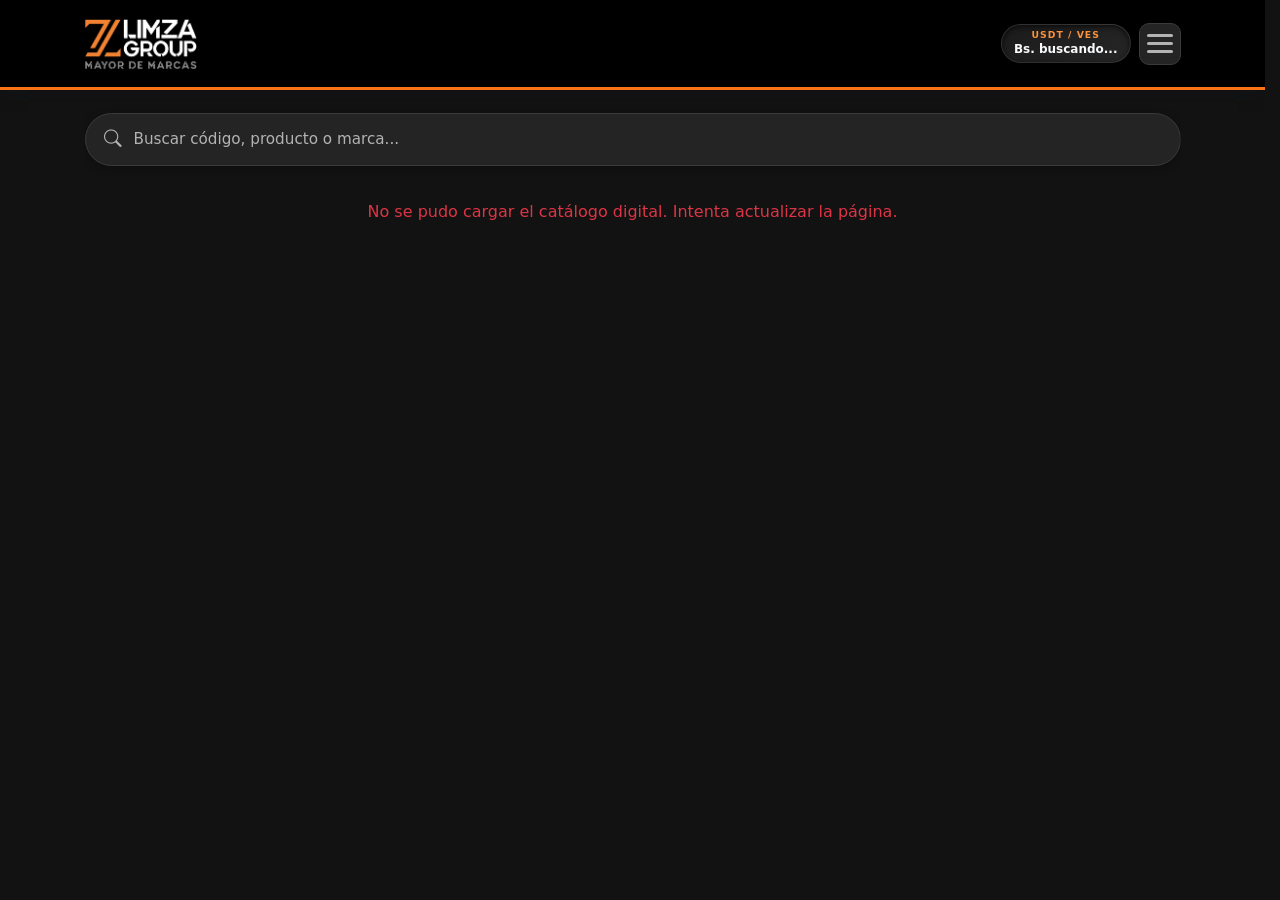
<file: catalogo.html>
<!DOCTYPE html>
<html lang="es">
<head>
  <meta charset="UTF-8">
  <title>Catálogo Digital | LIMZA GROUP</title>
  <meta name="viewport" content="width=device-width, initial-scale=1">
  <meta name="description" content="Explora el catálogo digital de productos de LIMZA GROUP.">
  <link rel="icon" type="image/x-icon" href="https://limzagroup.github.io/pedidos/favicon.ico">
  <link rel="preconnect" href="https://cdn.jsdelivr.net" crossorigin>
  <link rel="preconnect" href="https://script.google.com" crossorigin>
  <link href="https://cdn.jsdelivr.net/npm/bootstrap@5.3.2/dist/css/bootstrap.min.css" rel="stylesheet">
  <link rel="stylesheet" href="https://cdn.jsdelivr.net/npm/bootstrap-icons@1.11.1/font/bootstrap-icons.css">
  <style>
    html { scrollbar-gutter: stable; }
    :root {
      color-scheme: dark;
      --navbar-bg: #000000;
      --bg-color: #121212;
      --surface: #181818;
      --text-main: #f5f5f5;
      --text-muted: #b3b3b3;
      --border-color: #333333;
      --brand-orange: #f97316;
      --brand-orange-hover: #ea580c;
      --brand-orange-light: #2b1d13;
    }
    body {
      min-height: 100vh;
      padding-bottom: 24px;
      background: var(--bg-color);
      color: var(--text-main);
      font-family: system-ui, -apple-system, sans-serif;
    }
    body.light-mode {
      color-scheme: light;
      --bg-color: #f5f5f5;
      --surface: #ffffff;
      --text-main: #191919;
      --text-muted: #6b6b6b;
      --border-color: #e5e5e5;
      --brand-orange-light: #fff3e8;
      background: linear-gradient(180deg, #f0f0f0 0, #f7f7f7 280px, #f5f5f5 100%);
    }
    .text-primary { color: var(--brand-orange) !important; }
    .navbar {
      z-index: 1050;
      border-bottom: 3px solid var(--brand-orange);
      background: var(--navbar-bg);
      box-shadow: 0 4px 18px rgba(15, 23, 42, 0.16);
    }
    .navbar-actions {
      position: absolute;
      top: 0;
      right: 12px;
      bottom: 0;
      display: flex;
      align-items: center;
      justify-content: flex-end;
      gap: 10px;
    }
    :focus-visible {
      outline: 3px solid var(--brand-orange);
      outline-offset: 3px;
    }
    .search-container {
      position: sticky;
      top: 85px;
      z-index: 1030;
      padding: 15px 0 10px;
      background: transparent;
      transition: clip-path 0.18s ease-out;
      clip-path: inset(0 0 0 0);
    }
    .search-container.hidden {
      clip-path: inset(0 0 100% 0);
      pointer-events: none;
    }
    .modern-search-wrapper {
      display: flex;
      align-items: center;
      padding: 4px 18px;
      border: 1px solid #3a3a3a;
      border-radius: 50px;
      background: #242424;
      box-shadow: 0 2px 10px rgba(0, 0, 0, 0.28);
      transition: all 0.3s ease;
    }
    .modern-search-wrapper:focus-within {
      border-color: var(--brand-orange);
      background: #2a2a2a;
      box-shadow: 0 2px 10px rgba(0, 0, 0, 0.28);
    }
    .modern-search-input {
      flex-grow: 1;
      padding: 10px 12px;
      border: 0;
      outline: 0;
      background: transparent;
      color: #ffffff;
      font-size: 0.95rem;
      appearance: none;
      -webkit-appearance: none;
    }
    .modern-search-input::-webkit-search-cancel-button,
    .modern-search-input::-webkit-search-decoration,
    .modern-search-input::-webkit-search-results-button,
    .modern-search-input::-webkit-search-results-decoration {
      display: none;
      -webkit-appearance: none;
    }
    .modern-search-input::placeholder,
    .modern-search-icon {
      color: #b3b3b3;
    }
    .modern-search-icon { font-size: 1.1rem; }
    .modern-search-clear {
      display: flex;
      min-width: 44px;
      align-items: center;
      justify-content: center;
      padding: 0;
      border: 0;
      background: transparent;
      color: #cbd5e1;
      font-size: 1.2rem;
      cursor: pointer;
      transition: color 0.2s;
    }
    .modern-search-clear:hover { color: #ef4444; }
    body.light-mode .modern-search-wrapper {
      border-color: transparent;
      background: #ffffff;
      box-shadow: 0 2px 10px rgba(0, 0, 0, 0.1);
    }
    body.light-mode .modern-search-wrapper:focus-within {
      border-color: var(--brand-orange);
      background: #ffffff;
      box-shadow: 0 2px 10px rgba(0, 0, 0, 0.1);
    }
    body.light-mode .modern-search-input {
      color: #191919;
    }
    body.light-mode .modern-search-input::placeholder,
    body.light-mode .modern-search-icon {
      color: #777777;
    }
    .catalog-grid { --bs-gutter-y: 1.25rem; }
    .card-product {
      height: 100%;
      border: 1px solid transparent;
      border-radius: 18px;
      background: #1e1e1e;
      box-shadow: 0 8px 20px rgba(15, 23, 42, 0.12);
      transition: border-color 0.2s ease, box-shadow 0.2s ease, transform 0.2s ease;
    }
    .card-product:hover {
      border-color: #64748b;
      box-shadow: 0 12px 26px rgba(15, 23, 42, 0.18);
      transform: translateY(-2px);
    }
    body.light-mode .card-product {
      border-color: transparent;
      border-radius: 18px;
      background: #ffffff;
      box-shadow: 0 8px 20px rgba(15, 23, 42, 0.14);
    }
    body.light-mode .card-product:hover {
      border-color: #e5e5e5;
      background: #ffffff;
      box-shadow: 0 12px 26px rgba(15, 23, 42, 0.18);
    }
    .product-photo {
      width: 100%;
      height: 190px;
      margin: 0 0 12px;
      border-radius: 12px;
      background: #ffffff;
      object-fit: contain;
    }
    .product-photo-fallback {
      display: flex;
      width: 100%;
      height: 190px;
      align-items: center;
      justify-content: center;
      margin-bottom: 12px;
      border-radius: 12px;
      background: var(--bg-color);
      color: var(--text-muted);
      font-size: 2rem;
    }
    .product-code {
      color: var(--text-muted);
      font-size: 0.8rem;
      font-weight: 600;
      white-space: nowrap;
    }
    .product-name {
      min-height: 2.7rem;
      overflow-wrap: anywhere;
      color: var(--text-main);
      font-size: 1.08rem;
      font-weight: 700;
      line-height: 1.35;
    }
    .card-product .product-name-with-empaque {
      min-height: 0 !important;
      margin: 0 0 4px !important;
    }
    .paint-product .product-name {
      min-height: 0;
      margin-bottom: 4px !important;
    }
    .product-brand {
      max-width: 70%;
      overflow-wrap: anywhere;
      color: var(--brand-orange);
      font-size: 0.85rem;
      font-weight: 700;
    }
    .paint-color-name,
    .product-empaque {
      min-height: 1.6rem;
      margin: 2px 0 8px;
      color: var(--text-main);
      font-size: 0.95rem;
    }
    .paint-product .paint-color-name { margin-top: 0; }
    .product-empaque {
      min-height: 1.6rem;
      margin: 0 0 8px;
    }
    .paint-swatch-menu {
      display: flex;
      min-width: 0;
      align-items: center;
      gap: 2px;
      margin-bottom: 10px;
      padding: 2px;
      border: 1px solid var(--border-color);
      border-radius: 999px;
      background: var(--surface);
    }
    .paint-swatches {
      display: flex;
      flex: 1 1 auto;
      min-width: 0;
      min-height: 42px;
      align-items: center;
      gap: 10px;
      padding: 4px 8px;
      overflow-x: auto;
      scrollbar-width: none;
    }
    .paint-swatches::-webkit-scrollbar { display: none; }
    .paint-swatches-centered { justify-content: center; }
    .paint-swatches-single .paint-swatch[aria-pressed="true"] { transform: none; }
    .paint-scroll-button {
      display: inline-flex;
      flex: 0 0 26px;
      width: 26px;
      height: 30px;
      align-items: center;
      justify-content: center;
      padding: 0;
      border: 0;
      border-radius: 999px;
      background: transparent;
      color: var(--brand-orange);
      cursor: pointer;
      transition: background-color 0.2s ease, color 0.2s ease, border-color 0.2s ease;
    }
    .paint-scroll-button:hover:not(:disabled) {
      background: var(--brand-orange-light);
    }
    .paint-scroll-button:disabled {
      color: var(--text-muted);
      cursor: default;
      opacity: 0.45;
    }
    .paint-scroll-button[hidden] { display: none; }
    .paint-scroll-button:focus-visible {
      outline: 2px solid var(--brand-orange);
      outline-offset: 2px;
    }
    .paint-swatch {
      box-sizing: border-box;
      flex: 0 0 34px;
      width: 34px;
      height: 34px;
      padding: 0;
      border: 1px solid transparent;
      border-radius: 50%;
      background: var(--swatch-color, #d1d5db);
      cursor: pointer;
      transition: transform 0.18s ease;
    }
    .paint-swatch-black { border-color: #fff; }
    .paint-swatch[aria-pressed="true"] {
      position: relative;
      z-index: 1;
      transform: scale(1.18);
    }
    .paint-swatch:focus-visible {
      outline: 2px solid #fff;
      outline-offset: 0;
    }
    .paint-presentations {
      display: grid;
      grid-template-columns: repeat(2, minmax(0, 1fr));
      gap: 8px;
      margin: 2px 0 12px;
    }
    .paint-presentation {
      min-height: 38px;
      padding: 5px 10px;
      border: 0;
      border-radius: 999px;
      background: var(--surface);
      color: var(--text-main);
      font: inherit;
      box-shadow: inset 0 0 0 1px var(--border-color);
      line-height: 1.15;
    }
    .paint-presentation[aria-pressed="true"] {
      background: var(--brand-orange);
      color: #ffffff;
      box-shadow: none;
    }
    .paint-presentation:hover:not([aria-pressed="true"]) {
      background: var(--brand-orange-light);
      box-shadow: inset 0 0 0 1px var(--brand-orange);
    }
    .product-card-footer {
      display: flex;
      justify-content: space-between;
      align-items: flex-end;
      gap: 8px;
      margin-top: auto;
    }
    .product-price-details {
      display: flex;
      flex-direction: column;
      align-items: flex-end;
      gap: 4px;
    }
    .product-price {
      color: var(--text-main);
      font-size: calc(1.5rem + 2px);
      font-weight: 500;
      line-height: 1;
      white-space: nowrap;
    }
    @media (max-width: 575.98px) {
      .catalog-grid { --bs-gutter-x: 0.6rem; --bs-gutter-y: 0.75rem; }
      .card-product { padding: 0.75rem !important; border-radius: 14px; }
      .product-photo,
      .product-photo-fallback {
        height: 130px;
        margin-bottom: 8px;
        border-radius: 9px;
      }
      .product-brand { max-width: 75%; font-size: 0.72rem; }
      .product-name {
        min-height: 2.45rem;
        margin-bottom: 0.5rem !important;
        font-size: 0.84rem;
        line-height: 1.3;
      }
      .paint-color-name,
      .product-empaque { font-size: 0.78rem; min-height: 1.3rem; margin-bottom: 5px; }
      .paint-swatch-menu { gap: 1px; margin-bottom: 7px; }
      .paint-swatches { gap: 9px; min-height: 34px; padding: 4px 8px; }
      .paint-swatch { flex-basis: 27px; width: 27px; height: 27px; }
      .paint-presentations { gap: 5px; margin-bottom: 9px; }
      .paint-presentation { min-height: 33px; padding: 4px 5px; font-size: 0.76rem; }
      .product-card-footer { flex-wrap: wrap; row-gap: 0.4rem; }
      .product-price { font-size: calc(1.15rem + 2px); }
      .product-code { font-size: 0.66rem; }
    }
    .catalog-status {
      color: var(--text-muted);
    }
    .catalog-error { color: #dc3545; }
    @media (min-width: 992px) {
      .navbar .container { max-width: 1120px; }
      main .container { max-width: 1120px; }
    }
    @media (prefers-reduced-motion: reduce) {
      *, *::before, *::after {
        scroll-behavior: auto !important;
        animation-duration: 0.01ms !important;
        transition-duration: 0.01ms !important;
      }
    }
  </style>
  <link rel="stylesheet" href="navigation.css">
</head>
<body>
  <a class="visually-hidden-focusable position-fixed top-0 start-0 m-2 p-2 bg-light text-dark rounded" href="#contenidoPrincipal">Saltar al contenido</a>
  <nav class="navbar navbar-dark sticky-top" aria-label="Navegación principal">
    <div class="container py-2 d-flex justify-content-between align-items-center">
      <a href="./" aria-label="Ir a pedidos">
        <img src="https://limzagroup.github.io/pedidos/LIMZAGROUP_LOGO.webp" alt="LIMZA GROUP" width="220" height="55" fetchpriority="high" style="max-height: 55px; width: auto; object-fit: contain;">
      </a>
      <div class="navbar-actions">
        <button id="btnAbrirMenu" class="menu-toggle" type="button" aria-expanded="false" aria-label="Abrir menú" title="Abrir menú" aria-controls="menuPrincipal">
          <span class="menu-toggle-icon" aria-hidden="true"></span>
        </button>
      </div>
      <nav id="menuPrincipal" class="app-menu" aria-label="Menú principal" hidden>
        <a href="./">
          <i class="bi bi-bag-check" aria-hidden="true"></i><span>Pedidos</span>
        </a>
        <a href="catalogo.html" aria-current="page">
          <i class="bi bi-grid" aria-hidden="true"></i><span>Catálogo digital</span>
        </a>
        <a href="descargar-catalogo.html">
          <i class="bi bi-file-earmark-arrow-down" aria-hidden="true"></i><span>Descargar catálogo</span>
        </a>
        <div class="theme-setting">
          <span class="theme-label-group"><i id="iconoTema" class="bi bi-moon" aria-hidden="true"></i><span id="etiquetaTema">Oscuro</span></span>
          <button id="btnCambiarTema" type="button" role="switch" aria-label="Cambiar a modo claro" aria-checked="false">
            <span class="theme-switch" aria-hidden="true"><span class="theme-switch-thumb"></span></span>
          </button>
        </div>
      </nav>
    </div>
  </nav>
  <main id="contenidoPrincipal" tabindex="-1">
    <div class="container py-2">
      <section aria-label="Catálogo digital de productos">
        <div id="searchWrapper" class="search-container">
          <div class="modern-search-wrapper">
            <label class="visually-hidden" for="buscador">Buscar productos por código, nombre o categoría</label>
            <i class="bi bi-search modern-search-icon" aria-hidden="true"></i>
            <input type="search" id="buscador" class="modern-search-input" placeholder="Buscar código, producto o marca..." autocomplete="off">
            <button class="modern-search-clear d-none" id="btnLimpiarBuscador" type="button" aria-label="Limpiar búsqueda">
              <i class="bi bi-x-circle-fill" aria-hidden="true"></i>
            </button>
          </div>
        </div>
        <div id="cargando" class="catalog-status text-center py-5" role="status" aria-live="polite">
          <div class="spinner-border text-primary" aria-hidden="true"></div>
          <p class="mt-2 fw-semibold small">Sincronizando catálogo digital...</p>
        </div>
        <div id="mensajeCatalogo" class="catalog-status text-center py-4 d-none" role="status" aria-live="polite"></div>
        <div id="contenedorProductos" class="row g-2 g-md-3 catalog-grid" role="region" aria-label="Catálogo de productos" aria-live="polite" aria-relevant="additions text"></div>
      </section>
    </div>
  </main>
  <script src="https://cdn.jsdelivr.net/npm/bootstrap@5.3.2/dist/js/bootstrap.bundle.min.js"></script>
  <script src="./muestras-color.js"></script>
  <script src="./catalog-utils.js"></script>
  <script>
    const URL_API_APPS_SCRIPT = 'https://script.google.com/macros/s/AKfycbwVvAAODNFh4408zZRaxd89p-rWIjXvBWc5_wH3_ofX0fz4NJUqpHrvFLaIWoLkkoAv/exec';
    const URL_CATALOGO_DIGITAL = 'https://script.google.com/macros/s/AKfycbz6CAkq2nh-FnyUE6jE4dTmwPbIkFog10jEr4xuJp11-XbqB_mceR5AAiIhuuoIiw8kCg/exec?action=catalogo';
    const CACHE_CATALOGO_DIGITAL = 'limza-catalogo-digital-v3';
    const getById = id => document.getElementById(id);
    const { esProductoValido, normalizarCodigo } = window.LimzaCatalogUtils;
    let productos = [];

    document.addEventListener('DOMContentLoaded', iniciarCatalogo);

    function iniciarCatalogo() {
      getById('buscador').addEventListener('input', filtrarCatalogo);
      getById('btnLimpiarBuscador').addEventListener('click', limpiarBusqueda);
      window.addEventListener('resize', () => {
        document.querySelectorAll('.paint-swatches').forEach(swatches => {
          swatches.dispatchEvent(new Event('scroll'));
        });
      }, { passive: true });
      let ultimoDesplazamiento = window.pageYOffset || document.documentElement.scrollTop;
      window.addEventListener('scroll', () => {
        const desplazamiento = window.pageYOffset || document.documentElement.scrollTop;
        getById('searchWrapper').classList.toggle(
          'hidden',
          desplazamiento > ultimoDesplazamiento && desplazamiento > 10
        );
        ultimoDesplazamiento = Math.max(0, desplazamiento);
      }, { passive: true });
      cargarCatalogo();
    }

    function cargarCatalogo() {
      const cache = leerCache();
      if (cache) {
        productos = cache;
        renderizarCatalogo();
      }

      const controlador = new AbortController();
      const temporizador = setTimeout(() => controlador.abort(), 15000);
      const urlCatalogoPedidos = `${URL_API_APPS_SCRIPT}?action=catalogo&_=${Date.now()}`;
      Promise.all([
        fetch(`${URL_CATALOGO_DIGITAL}&_=${Date.now()}`, { cache: 'no-store', signal: controlador.signal }),
        fetch(urlCatalogoPedidos, { cache: 'no-store', signal: controlador.signal })
      ])
        .then(respuestas => Promise.all(respuestas.map(respuesta => {
          if (!respuesta.ok) throw new Error(`HTTP ${respuesta.status}`);
          return respuesta.json();
        })))
        .then(([catalogoDigital, catalogoPedidos]) => {
          if (!Array.isArray(catalogoDigital)) {
            throw new Error(catalogoDigital?.mensaje || 'El servidor devolvió un catálogo digital con formato inválido.');
          }
          if (!Array.isArray(catalogoPedidos)) {
            throw new Error(catalogoPedidos?.mensaje || 'El servidor de pedidos devolvió un catálogo con formato inválido.');
          }
          const productosDigitales = catalogoDigital.filter(esProductoValido);
          const productosCebra = catalogoPedidos.filter(producto =>
            esProductoValido(producto) &&
            String(producto.categoria || '').trim().toUpperCase() === 'CEBRA' &&
            producto.disponible !== false
          );
          if (!productosDigitales.length) throw new Error('El catálogo digital no contiene productos válidos.');
          if (!productosCebra.length) throw new Error('No se encontraron productos CEBRA disponibles.');
          const productosPorCodigo = new Map(
            productosDigitales.map(producto => [normalizarCodigo(producto.codigo), producto])
          );
          productosCebra.forEach(producto => {
            const codigo = normalizarCodigo(producto.codigo);
            if (!codigo || !productosPorCodigo.has(codigo)) {
              productosPorCodigo.set(codigo || `${producto.id || producto.nombre}-${productosPorCodigo.size}`, producto);
            }
          });
          const lista = [...productosPorCodigo.values()];
          productos = lista;
          guardarCache(lista);
          renderizarCatalogo();
        })
        .catch(error => {
          const mensaje = cache
            ? 'No se pudo actualizar el catálogo. Se muestra la última versión guardada en este dispositivo.'
            : 'No se pudo cargar el catálogo digital. Intenta actualizar la página.';
          mostrarMensaje(mensaje, true);
          console.error('Error al cargar catálogo digital:', error);
        })
        .finally(() => {
          clearTimeout(temporizador);
          getById('cargando').classList.add('d-none');
        });
    }

    function leerCache() {
      try {
        const guardado = localStorage.getItem(CACHE_CATALOGO_DIGITAL);
        if (!guardado) return null;
        const datos = JSON.parse(guardado);
        return Array.isArray(datos) ? datos : null;
      } catch (error) {
        console.warn('No se pudo leer el catálogo digital guardado:', error);
        return null;
      }
    }

    function guardarCache(lista) {
      try {
        localStorage.setItem(CACHE_CATALOGO_DIGITAL, JSON.stringify(lista));
      } catch (error) {
        console.warn('No se pudo guardar el catálogo digital:', error);
      }
    }

    function filtrarCatalogo() {
      const consulta = getById('buscador').value.trim().toLocaleLowerCase();
      getById('btnLimpiarBuscador').classList.toggle('d-none', !getById('buscador').value);
      const exactos = consulta
        ? productos.filter(producto => String(producto.codigo || '').trim().toLocaleLowerCase() === consulta)
        : [];
      const resultados = exactos.length
        ? exactos
        : productos.filter(producto =>
          String(producto.codigo || '').toLocaleLowerCase().includes(consulta) ||
          String(producto.nombre || '').toLocaleLowerCase().includes(consulta) ||
          String(producto.categoria || '').toLocaleLowerCase().includes(consulta)
        );
      renderizarProductos(resultados);
    }

    function limpiarBusqueda() {
      getById('buscador').value = '';
      filtrarCatalogo();
      getById('buscador').focus();
    }

    function renderizarCatalogo() {
      getById('cargando').classList.add('d-none');
      mostrarMensaje('', false);
      filtrarCatalogo();
    }

    function renderizarProductos(lista) {
      const contenedor = getById('contenedorProductos');
      contenedor.replaceChildren();
      if (!lista.length) {
        mostrarMensaje('No se encontraron productos coincidentes.', false);
        return;
      }
      mostrarMensaje('', false);
      const tarjetas = document.createDocumentFragment();
      construirTarjetasCatalogo(lista).forEach(elemento => {
        tarjetas.appendChild(elemento.tipo === 'pintura'
          ? crearTarjetaPintura(elemento)
          : crearTarjetaProducto(elemento.producto));
      });
      contenedor.appendChild(tarjetas);
    }

    function construirTarjetasCatalogo(lista) {
      const elementos = [];
      const pinturasPorLinea = new Map();
      lista.forEach(producto => {
        const pintura = analizarPintura(producto);
        if (!pintura) {
          elementos.push({ tipo: 'producto', producto });
          return;
        }

        const claveLinea = `${normalizarNombre(producto.categoria)}|${normalizarNombre(pintura.linea)}`;
        let grupo = pinturasPorLinea.get(claveLinea);
        if (!grupo) {
          grupo = {
            tipo: 'pintura',
            linea: pintura.linea,
            marca: producto.categoria || 'CEBRA',
            colores: new Map(),
            productosSinColor: []
          };
          pinturasPorLinea.set(claveLinea, grupo);
          elementos.push(grupo);
        }

        if (!pintura.color) {
          grupo.productosSinColor.push(producto);
          return;
        }
        const claveColor = normalizarNombre(pintura.color);
        if (!grupo.colores.has(claveColor)) {
          grupo.colores.set(claveColor, { nombre: pintura.color, productos: [] });
        }
        grupo.colores.get(claveColor).productos.push(producto);
      });
      return elementos;
    }

    function analizarPintura(producto) {
      return window.analizarPinturaCatalogo(producto);
    }

    function normalizarNombre(texto) {
      return String(texto || '')
        .normalize('NFD')
        .replace(/[\u0300-\u036f]/g, '')
        .trim()
        .toLocaleUpperCase();
    }

    function crearTarjetaProducto(producto) {
      const columna = document.createElement('div');
      columna.className = 'col-6 col-md-4';
      const tarjeta = document.createElement('article');
      tarjeta.className = 'card card-product d-flex flex-column p-3 mb-1';
      tarjeta.appendChild(crearImagenProducto(producto));
      const nombre = document.createElement('div');
      nombre.className = `product-name${producto.empaque ? ' product-name-with-empaque' : ' mb-3'}`;
      nombre.textContent = producto.nombre;
      const empaque = document.createElement('div');
      empaque.className = 'product-empaque';
      empaque.textContent = producto.empaque ? `Empaque: ${mostrarNombrePresentacion(producto.empaque)}` : '';
      const pie = document.createElement('div');
      pie.className = 'product-card-footer';
      const codigo = document.createElement('div');
      codigo.className = 'product-code';
      codigo.textContent = producto.codigo ? `COD: ${producto.codigo}` : '';
      const precio = document.createElement('span');
      precio.className = 'product-price';
      precio.textContent = `$${Number(producto.precio).toFixed(2)}`;
      const detallePrecio = document.createElement('div');
      detallePrecio.className = 'product-price-details';
      detallePrecio.append(codigo, precio);
      pie.append(crearMarca(producto.categoria || 'General'), detallePrecio);
      tarjeta.append(nombre);
      if (producto.empaque) tarjeta.appendChild(empaque);
      tarjeta.appendChild(pie);
      columna.appendChild(tarjeta);
      return columna;
    }

    function crearTarjetaPintura(grupo) {
      const columna = document.createElement('div');
      columna.className = 'col-6 col-md-4';
      const tarjeta = document.createElement('article');
      tarjeta.className = 'card card-product paint-product d-flex flex-column p-3 mb-1';
      const colores = ordenarColoresCatalogo([...grupo.colores.values()], grupo.linea);
      let colorSeleccionado = colores.find(color => normalizarNombre(color.nombre) === 'BLANCO NIEVE') ||
        colores.find(color => normalizarNombre(color.nombre) === 'BLANCO') ||
        colores[0] ||
        { nombre: '', productos: grupo.productosSinColor };
      let presentacionSeleccionada = '';
      const imagenInicial = crearImagenProducto(colorSeleccionado.productos[0]);
      tarjeta.appendChild(imagenInicial);
      const lineaNombre = document.createElement('div');
      lineaNombre.className = 'product-name mb-2';
      lineaNombre.textContent = grupo.linea;
      tarjeta.appendChild(lineaNombre);

      const colorLabel = document.createElement('div');
      colorLabel.className = 'paint-color-name';
      const menuColores = document.createElement('div');
      menuColores.className = 'paint-swatch-menu';
      const swatches = document.createElement('div');
      swatches.className = 'paint-swatches';
      if (colores.length === 1) swatches.classList.add('paint-swatches-single');
      swatches.setAttribute('role', 'group');
      swatches.setAttribute('aria-label', `Colores de ${grupo.linea}`);
      const flechaAnterior = crearFlechaColores('left', 'Ver colores anteriores');
      const flechaSiguiente = crearFlechaColores('right', 'Ver más colores');
      menuColores.append(flechaAnterior, swatches, flechaSiguiente);
      function actualizarFlechas() {
        const maximoDesplazamiento = swatches.scrollWidth - swatches.clientWidth;
        const hayDesplazamiento = maximoDesplazamiento > 1;
        swatches.classList.toggle('paint-swatches-centered', !hayDesplazamiento);
        flechaAnterior.hidden = !hayDesplazamiento;
        flechaSiguiente.hidden = !hayDesplazamiento;
        flechaAnterior.disabled = !hayDesplazamiento || swatches.scrollLeft <= 1;
        flechaSiguiente.disabled = !hayDesplazamiento || swatches.scrollLeft >= maximoDesplazamiento - 1;
      }
      swatches.addEventListener('scroll', actualizarFlechas, { passive: true });
      flechaAnterior.addEventListener('click', () => {
        swatches.scrollBy({ left: -Math.max(swatches.clientWidth * 0.75, 90), behavior: 'smooth' });
      });
      flechaSiguiente.addEventListener('click', () => {
        swatches.scrollBy({ left: Math.max(swatches.clientWidth * 0.75, 90), behavior: 'smooth' });
      });
      requestAnimationFrame(actualizarFlechas);
      const botonesColor = colores.map(color => {
        const boton = document.createElement('button');
        boton.type = 'button';
        boton.className = 'paint-swatch';
        if (/^NEGRO(?:\s|$)/.test(normalizarNombre(color.nombre))) {
          boton.classList.add('paint-swatch-black');
        }
        boton.style.setProperty('--swatch-color', obtenerColorMuestra(color.nombre, grupo.linea));
        boton.setAttribute('aria-label', color.nombre);
        boton.setAttribute('title', color.nombre);
        boton.addEventListener('click', () => {
          colorSeleccionado = color;
          presentacionSeleccionada = '';
          actualizarPintura();
        });
        swatches.appendChild(boton);
        return { color, boton };
      });

      const presentaciones = document.createElement('div');
      presentaciones.className = 'paint-presentations';
      const codigo = document.createElement('div');
      codigo.className = 'product-code';
      const precio = document.createElement('div');
      precio.className = 'product-price';
      const detallePrecio = document.createElement('div');
      detallePrecio.className = 'product-price-details';
      detallePrecio.append(codigo, precio);
      const pie = document.createElement('div');
      pie.className = 'product-card-footer';
      pie.append(crearMarca(grupo.marca), detallePrecio);
      if (colores.length) tarjeta.append(colorLabel, menuColores);
      tarjeta.append(presentaciones, pie);

      function obtenerVariantes() {
        return colorSeleccionado.productos;
      }

      function actualizarPintura() {
        const variantes = obtenerVariantes();
        const presentacionesDisponibles = [...new Set(variantes.map(producto => String(producto.empaque || '').trim()))];
        if (!presentacionesDisponibles.includes(presentacionSeleccionada)) {
          presentacionSeleccionada = presentacionesDisponibles[0] || '';
        }
        const productoSeleccionado = variantes.find(producto =>
          String(producto.empaque || '').trim() === presentacionSeleccionada
        ) || variantes[0];

        if (colores.length) colorLabel.textContent = formatearColorSeleccionado(colorSeleccionado.nombre, grupo.linea);
        botonesColor.forEach(({ color, boton }) => {
          boton.setAttribute('aria-pressed', String(color === colorSeleccionado));
        });
        presentaciones.replaceChildren();
        presentacionesDisponibles.forEach(nombre => {
          const boton = document.createElement('button');
          boton.type = 'button';
          boton.className = 'paint-presentation';
          boton.textContent = nombre ? mostrarNombrePresentacion(nombre) : 'Única presentación';
          boton.setAttribute('aria-pressed', String(nombre === presentacionSeleccionada));
          boton.addEventListener('click', () => {
            presentacionSeleccionada = nombre;
            actualizarPintura();
          });
          presentaciones.appendChild(boton);
        });
        codigo.textContent = productoSeleccionado && productoSeleccionado.codigo
          ? `COD: ${productoSeleccionado.codigo}`
          : '';
        precio.textContent = productoSeleccionado ? `$${Number(productoSeleccionado.precio).toFixed(2)}` : '';
        const urlImagen = obtenerUrlImagen(productoSeleccionado && productoSeleccionado.imagen);
        const actual = tarjeta.querySelector('.product-photo, .product-photo-fallback');
        const necesitaActualizarImagen = urlImagen
          ? !actual || actual.tagName !== 'IMG' || actual.src !== urlImagen
          : actual && actual.tagName === 'IMG';
        if (necesitaActualizarImagen) {
          if (actual) actual.replaceWith(crearImagenProducto(productoSeleccionado));
          else tarjeta.insertBefore(crearImagenProducto(productoSeleccionado), lineaNombre);
        }
      }

      actualizarPintura();
      columna.appendChild(tarjeta);
      return columna;
    }

    function ordenarColoresCatalogo(colores, linea) {
      const ordenes = {
        'CAUCHO MATE CLASE A': [
          'BLANCO NIEVE', 'BLANCO OSTRA', 'BEIGE ARENA', 'OCRE', 'NARANJA',
          'ROSADO', 'LAVANDA', 'AZUL CIELO', 'AZUL', 'VERDE', 'VERDE MANZANA',
          'AMARILLO OCRE', 'GRIS'
        ],
        'CAUCHO MATE CLASE B': [
          'BLANCO NIEVE', 'BLANCO HUMO', 'MARFIL', 'ROJO', 'NARANJA',
          'AMARILLO IMPERIAL', 'VERDE', 'VERDE GEMA', 'AZUL', 'VIOLETA',
          'ROSADO ROMANCE', 'MARRON', 'DORADO', 'GRIS CEMENTO', 'NEGRO'
        ],
        'CAUCHO MATE CLASE C': [
          'BLANCO NIEVE', 'BLANCO OSTRA', 'AMARILLO CREMA', 'AMARILLO',
          'ROSADO SALMON', 'CEREZA', 'GUAYABA ROSA', 'FUCSIA', 'MORADO',
          'AZUL TURQUESA', 'AZUL PROFUNDO', 'VERDE LIMON', 'VERDE PISTACHO',
          'VERDE', 'MANDARINA', 'TERRACOTA', 'MARRON EGIPTO', 'VINOTINTO',
          'GRIS', 'NEGRO'
        ],
        'ESMALTE': [
          'MARFIL', 'AMARILLO PURO', 'AMARILLO ORO', 'AMARILLO BANDERA',
          'ANARANJADO', 'AZUL CIELO', 'AZUL PROFUNDO', 'AZUL BANDERA',
          'AGUAMARINA', 'ROJO VIVO', 'ROJO BANDERA', 'VERDE PRADERA',
          'VERDE SELVA', 'CASTANO REAL', 'GRIS OSCURO', 'GRIS LIGERO',
          'ALUMINIO', 'BLANCO OSTRA', 'BLANCO', 'BLANCO MATE', 'NEGRO',
          'NEGRO MATE', 'ROJO RUBI', 'ROJA BANDERA', 'CHOCOLATE'
        ],
        'FONDO 2 EN 1': ['BLANCO', 'GRIS', 'ROJO', 'NEGRO'],
        'FONDO ANTICORROSIVO': ['BLANCO', 'GRIS', 'ROJO', 'NEGRO']
      };
      const orden = ordenes[normalizarNombre(linea)];
      if (!orden) return colores;
      const posiciones = new Map(orden.map((nombre, indice) => [normalizarNombre(nombre), indice]));
      return colores.sort((a, b) => {
        const indiceA = posiciones.has(normalizarNombre(a.nombre))
          ? posiciones.get(normalizarNombre(a.nombre))
          : orden.length;
        const indiceB = posiciones.has(normalizarNombre(b.nombre))
          ? posiciones.get(normalizarNombre(b.nombre))
          : orden.length;
        return indiceA - indiceB;
      });
    }

    function crearMarca(texto) {
      const marca = document.createElement('span');
      marca.className = 'product-brand';
      marca.textContent = texto;
      marca.setAttribute('aria-label', `Marca: ${texto}`);
      return marca;
    }

    function formatearColorSeleccionado(nombre, linea) {
      if (normalizarNombre(linea) === 'ESMALTE') {
        const acabados = {
          BLANCO: 'Blanco Brillante',
          'BLANCO MATE': 'Blanco Mate',
          NEGRO: 'Negro Brillante',
          'NEGRO MATE': 'Negro Mate'
        };
        const acabado = acabados[normalizarNombre(nombre)];
        if (acabado) return acabado;
      }
      return `Color: ${nombre}`;
    }

    function crearFlechaColores(direccion, etiqueta) {
      const boton = document.createElement('button');
      boton.type = 'button';
      boton.className = 'paint-scroll-button';
      boton.setAttribute('aria-label', etiqueta);
      boton.title = etiqueta;
      const icono = document.createElement('i');
      icono.className = `bi bi-chevron-${direccion}`;
      icono.setAttribute('aria-hidden', 'true');
      boton.appendChild(icono);
      return boton;
    }

    function crearImagenProducto(producto) {
      const urlImagen = obtenerUrlImagen(producto && producto.imagen);
      if (urlImagen) {
        const imagen = document.createElement('img');
        imagen.className = 'product-photo';
        imagen.src = urlImagen;
        imagen.alt = producto.nombre || '';
        imagen.loading = 'lazy';
        imagen.addEventListener('error', () => {
          imagen.replaceWith(crearImagenAlternativa());
        }, { once: true });
        return imagen;
      }
      return crearImagenAlternativa();
    }

    function obtenerColorMuestra(nombre, linea) {
      return window.obtenerColorMuestraCatalogo(nombre, linea);
    }

    function mostrarNombrePresentacion(nombre) {
      const normalizada = normalizarNombre(nombre);
      if (normalizada === 'GAL') return 'Galón';
      if (normalizada === 'CUÑETE' || normalizada === 'CUNETE') return 'Cuñete';
      if (normalizada === '1/4 GAL' || normalizada === '1/4 DE GALON') return '1/4 Gal';
      return nombre;
    }

    function crearImagenAlternativa() {
      const alternativa = document.createElement('div');
      alternativa.className = 'product-photo-fallback';
      alternativa.setAttribute('aria-label', 'Imagen no disponible');
      const icono = document.createElement('i');
      icono.className = 'bi bi-image';
      icono.setAttribute('aria-hidden', 'true');
      alternativa.appendChild(icono);
      return alternativa;
    }

    function obtenerUrlImagen(valor) {
      if (typeof valor !== 'string' || !valor.trim()) return '';
      try {
        const url = new URL(valor.trim());
        if (url.protocol !== 'https:' && url.protocol !== 'http:') return '';
        const idEnRuta = url.pathname.match(/^\/file\/d\/([^/]+)/);
        const idDrive = url.searchParams.get('id') || (idEnRuta && idEnRuta[1]);
        if (url.hostname === 'drive.google.com' && idDrive) {
          return `https://drive.google.com/thumbnail?id=${encodeURIComponent(idDrive)}&sz=w800`;
        }
        return url.href;
      } catch (error) {
        console.warn('Se ignoró una URL de imagen inválida:', error);
        return '';
      }
    }

    function mostrarMensaje(texto, esError) {
      const mensaje = getById('mensajeCatalogo');
      mensaje.textContent = texto;
      mensaje.classList.toggle('d-none', !texto);
      mensaje.classList.toggle('catalog-error', Boolean(texto) && esError);
    }
  </script>
  <script src="navigation.js"></script>
  <script src="usdt-rate.js?v=12"></script>
</body>
</html>
</file>
<file: navigation.css>
.navbar .container {
  position: relative;
}

.menu-toggle {
  position: absolute;
  top: 50%;
  right: 12px;
  z-index: 1101;
  width: 42px;
  min-width: 42px;
  height: 42px;
  min-height: 42px;
  padding: 0;
  display: inline-flex;
  align-items: center;
  justify-content: center;
  transform: translateY(-50%);
  border: 1px solid #3a3a3a;
  border-radius: 10px;
  background: #242424;
  color: #b3b3b3;
  box-shadow: 0 2px 8px rgba(0, 0, 0, 0.25);
  touch-action: manipulation;
  -webkit-tap-highlight-color: transparent;
  transition: background-color 0.18s ease, border-color 0.18s ease, color 0.18s ease, box-shadow 0.18s ease;
}

.navbar-actions .menu-toggle {
  position: relative;
  top: auto;
  right: auto;
  transform: none;
}

.menu-toggle-icon {
  width: 26px;
  height: 3px;
  border-radius: 999px;
  background: currentColor;
  box-shadow: 0 -8px currentColor, 0 8px currentColor;
}

@media (hover: hover) and (pointer: fine) {
  .menu-toggle:hover {
    border-color: var(--brand-orange);
    background: #333333;
    color: var(--brand-orange);
    box-shadow: 0 0 0 1px rgba(249, 115, 22, 0.18), 0 3px 8px rgba(0, 0, 0, 0.24);
  }
}

.menu-toggle:active,
.menu-toggle[aria-expanded="true"] {
  border-color: var(--brand-orange);
  background: #333333;
  color: var(--brand-orange);
  box-shadow: 0 0 0 1px rgba(249, 115, 22, 0.22), 0 2px 6px rgba(0, 0, 0, 0.28);
}

.menu-toggle:focus:not(:focus-visible):not([aria-expanded="true"]) {
  outline: none;
  box-shadow: 0 2px 8px rgba(0, 0, 0, 0.25);
}

.menu-toggle:focus-visible {
  outline: 2px solid rgba(249, 115, 22, 0.68);
  outline-offset: 1px;
  box-shadow: 0 2px 8px rgba(0, 0, 0, 0.25);
}

.app-menu {
  position: absolute;
  top: calc(100% + 10px);
  right: 12px;
  z-index: 1100;
  display: flex;
  flex-direction: column;
  gap: 4px;
  width: min(210px, calc(100vw - 24px));
  padding: 6px;
  border: 1px solid #4b3422;
  border-radius: 14px;
  background: #181818;
  color: #f5f5f5;
  box-shadow: 0 12px 32px rgba(0, 0, 0, 0.35);
}

.app-menu[hidden] {
  display: none;
}

.app-menu a {
  width: 100%;
  min-height: 48px;
  padding: 6px;
  display: grid;
  grid-template-columns: 30px minmax(0, 1fr);
  align-items: center;
  gap: 8px;
  border-radius: 10px;
  color: #f5f5f5;
  font-size: 0.95rem;
  font-weight: 600;
  text-align: left;
  text-decoration: none;
  cursor: pointer;
  transition: background-color 0.18s ease, color 0.18s ease;
}

.app-menu a i {
  display: grid;
  width: 30px;
  height: 30px;
  box-sizing: border-box;
  justify-self: center;
  align-self: center;
  place-items: center;
  border-radius: 8px;
  background: #24170f;
  color: var(--brand-orange);
  font-size: 0.9rem;
  line-height: 1;
}

.app-menu a span {
  min-width: 0;
}

.theme-label-group i {
  display: grid;
  width: 30px;
  height: 30px;
  place-items: center;
  line-height: 1;
}

.app-menu a:hover,
.app-menu a:focus-visible {
  background: #302116;
  color: #ffffff;
}

.app-menu a[aria-current="page"] {
  background: #38271b;
  color: #ffffff;
}

.theme-setting {
  display: flex;
  min-height: 50px;
  align-items: center;
  justify-content: space-between;
  gap: 12px;
  margin-top: 3px;
  padding: 7px 7px 7px 6px;
}

.theme-label-group {
  display: grid;
  grid-template-columns: 30px minmax(0, 1fr);
  align-items: center;
  gap: 8px;
}

#btnCambiarTema {
  display: inline-grid;
  flex: 0 0 50px;
  width: 50px;
  height: 28px;
  place-items: center;
  margin: 0 12px 0 0;
  padding: 0;
  border: 0;
  border-radius: 999px;
  background: transparent;
  color: inherit;
  cursor: pointer;
}

#btnCambiarTema:hover,
#btnCambiarTema:focus,
#btnCambiarTema:active {
  background: transparent;
  box-shadow: none;
}

.theme-switch {
  position: relative;
  display: inline-block;
  flex: 0 0 50px;
  width: 50px;
  height: 28px;
  border: 1px solid #5a5a5a;
  border-radius: 999px;
  background: #3a3a3a;
  transition: background-color 280ms cubic-bezier(0.4, 0, 0.2, 1), border-color 280ms cubic-bezier(0.4, 0, 0.2, 1);
}

.theme-switch-thumb {
  position: absolute;
  top: 3px;
  left: 3px;
  display: flex;
  width: 20px;
  height: 20px;
  align-items: center;
  justify-content: center;
  border-radius: 50%;
  background: #f5f5f5;
  transition: transform 280ms cubic-bezier(0.4, 0, 0.2, 1), background-color 180ms ease;
}

#btnCambiarTema[aria-checked="true"] .theme-switch {
  border-color: var(--brand-orange);
  background: var(--brand-orange);
}

#btnCambiarTema[aria-checked="true"] .theme-switch-thumb {
  background: #ffffff;
  transform: translateX(22px);
}

@media (hover: hover) {
  #btnCambiarTema:hover .theme-switch {
    border-color: var(--brand-orange);
    filter: brightness(1.12);
  }
}

#btnCambiarTema:active .theme-switch-thumb {
  transform: scale(0.9);
}

#btnCambiarTema[aria-checked="true"]:active .theme-switch-thumb {
  transform: translateX(22px) scale(0.9);
}

#btnCambiarTema:focus-visible {
  outline: none;
  box-shadow: none;
}

#btnCambiarTema:focus-visible .theme-switch {
  outline: 2px solid var(--brand-orange);
  outline-offset: 2px;
}

body.light-mode .menu-toggle {
  border-color: #4a4a4a;
  background: #ffffff;
  color: #777777;
  box-shadow: 0 2px 8px rgba(0, 0, 0, 0.24);
}

body.light-mode .app-menu {
  border-color: #e5d5c7;
  background: #ffffff;
  color: #191919;
  box-shadow: 0 12px 32px rgba(0, 0, 0, 0.16);
}

body.light-mode .app-menu a {
  color: #191919;
}

body.light-mode .app-menu a:hover,
body.light-mode .app-menu a:focus-visible {
  background: #f7f2ed;
  color: #191919;
}

body.light-mode .app-menu a i {
  background: #fff0e3;
  color: #d65f00;
}

body.light-mode .app-menu a[aria-current="page"] {
  background: #fff0e3;
  color: #191919;
}

@media (hover: hover) and (pointer: fine) {
  body.light-mode .menu-toggle:hover {
    border-color: var(--brand-orange);
    background: #fff3e8;
    color: var(--brand-orange);
    box-shadow: 0 0 0 1px rgba(249, 115, 22, 0.16), 0 3px 8px rgba(15, 23, 42, 0.14);
  }
}

body.light-mode .menu-toggle:active,
body.light-mode .menu-toggle[aria-expanded="true"] {
  border-color: var(--brand-orange);
  background: #fff3e8;
  color: var(--brand-orange);
  box-shadow: 0 0 0 1px rgba(249, 115, 22, 0.2), 0 2px 6px rgba(15, 23, 42, 0.16);
}

body.light-mode .menu-toggle.show {
  box-shadow: 0 0 0 1px rgba(249, 115, 22, 0.2), 0 2px 6px rgba(15, 23, 42, 0.16);
}

body.light-mode .menu-toggle:focus-visible {
  outline: 2px solid rgba(249, 115, 22, 0.68);
  outline-offset: 1px;
  box-shadow: 0 2px 8px rgba(15, 23, 42, 0.16);
}
</file>
